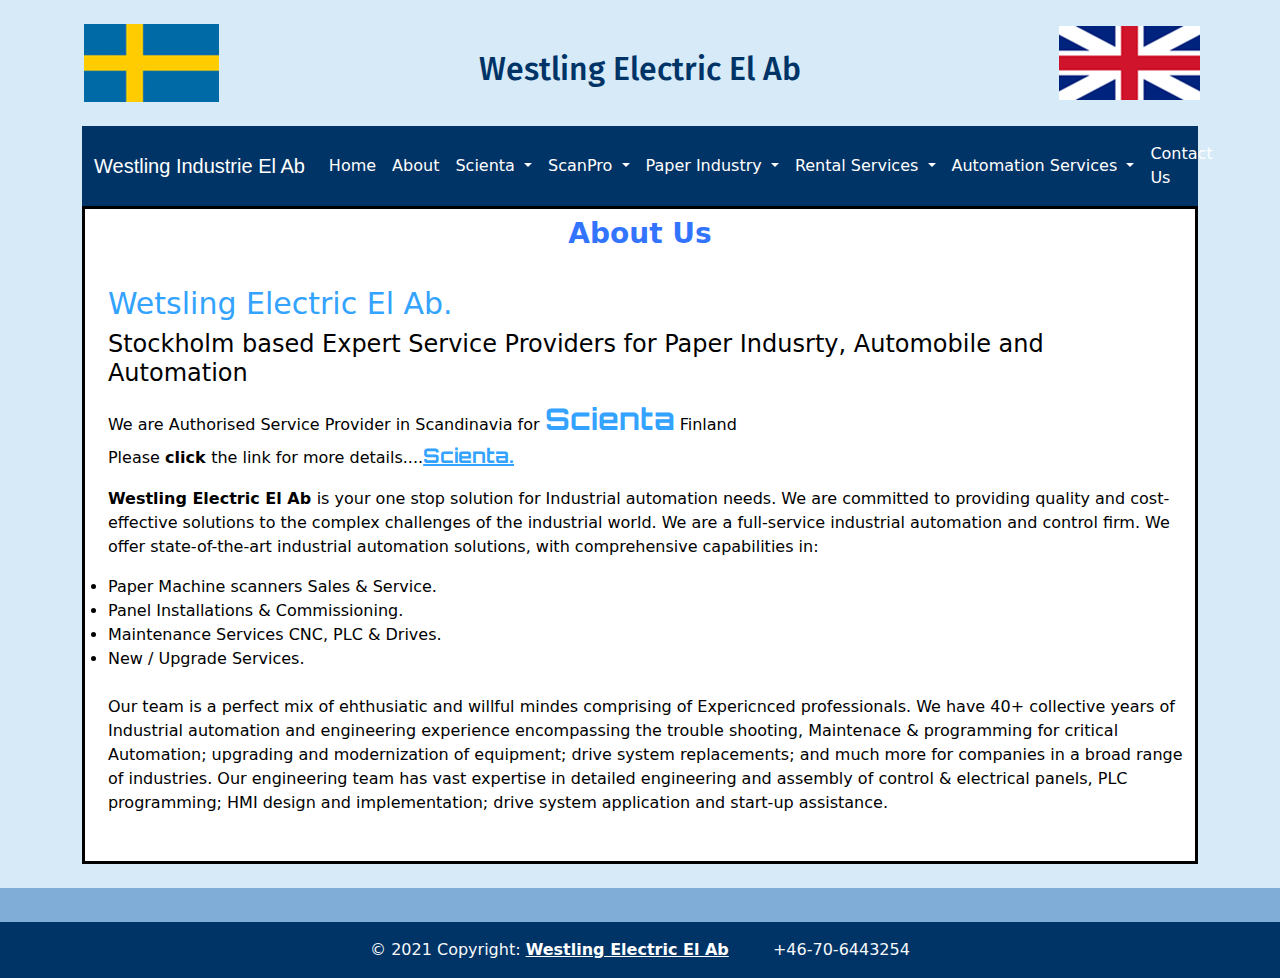
<file: Mikael_Westling_Web4/Aboutus.html>
<!DOCTYPE HTML>
<html lang="en">
<head>
<meta charset="utf-8">
<meta name="viewport" content="width=device-width, initial-scale=1, shrink-to-fit=no">
<meta name="keywords" content="htmlcss bootstrap, multi level menu, submenu, treeview nav menu examples" />
<meta name="description" content="Bootstrap 5 navbar multilevel treeview examples for any type of project, Bootstrap 5" />  

<title> Westling Industrie El Ab</title>
<link href="images/MWLogo4.png" rel="icon">
<link href="https://cdn.jsdelivr.net/npm/bootstrap@5.0.0-beta2/dist/css/bootstrap.min.css" rel="stylesheet" crossorigin="anonymous">
<link rel="preconnect" href="https://fonts.googleapis.com">
<link rel="preconnect" href="https://fonts.gstatic.com" crossorigin>

<script src="https://cdn.jsdelivr.net/npm/bootstrap@5.0.0-beta2/dist/js/bootstrap.bundle.min.js"crossorigin="anonymous"></script>
<link rel="preconnect" href="https://fonts.googleapis.com">
<link rel="preconnect" href="https://fonts.gstatic.com" crossorigin>
<link href="https://fonts.googleapis.com/css2?family=Fira+Sans:wght@600&display=swap" rel="stylesheet">
<link href="https://fonts.googleapis.com/css2?family=Orbitron:wght@500&display=swap" rel="stylesheet">
<link href="AboutusStyle.css" type="text/css" rel="stylesheet">
<link rel="stylesheet" href="https://use.fontawesome.com/releases/v5.7.0/css/all.css" integrity="sha384-lZN37f5QGtY3VHgisS14W3ExzMWZxybE1SJSEsQp9S+oqd12jhcu+A56Ebc1zFSJ" crossorigin="anonymous">
<style type="text/css">
	
/* ============ desktop view ============ */
@media all and (min-width: 992px) {


	.dropdown-menu li{
		position: relative;
	}
	.dropdown-menu .submenu{ 
		display: none;
		position: absolute;
		left:100%; top:-7px;
	}
	.dropdown-menu .submenu-left{ 
		right:100%; left:auto;
	}
	.dropdown-menu > li:hover{ background-color: #f1f1f1 }
	.dropdown-menu > li:hover > .submenu{
		display: block;
	}
}	
/* ============ desktop view .end// ============ */


@media screen and (max-width: 414px ) and (min-width:780px) {

.dropdown-menu .dropdown-menu{
		margin-left:0.7rem; margin-right:0.7rem; margin-bottom: .5rem;
}
.navbar-custom {
    background-color: #000;
}
.section-header{
   display:flex;
   width:100%;
}
.header-section{
		width:100%;
		display:flex;
		
}
#mainHed{
	display:flex;
	justify-content:center;
	align-items: center;
}

#image img{
    width:50%;
	height:auto;
}
#image3 img{
	width:50%;
	height:auto;
}
/* #hdr{
	width: 50%;
	height: auto;
}	*/
}

/* ============ small devices ============ */
@media (max-width:414px) {

.dropdown-menu .dropdown-menu{
		margin-left:0.7rem; margin-right:0.7rem; margin-bottom: .5rem;
}
.navbar-custom {
    background-color: #000;
}
.section-header{
   display:flex;
   width:100%;
}
.header-section{
		width:100%;
		display:flex;
		
}
#mainHed{
	display:flex;
	justify-content:center;
	align-items: center;
}

#image img{
    display:none;
}
#image3 img{
	display:none;
}
/* #hdr{
	width: 50%;
	height: auto;
}	*/
}
/* ============ small devices .end// ============ */

</style>


<script type="text/javascript">
//	window.addEventListener("resize", function() {
//		"use strict"; window.location.reload(); 
//	});


	document.addEventListener("DOMContentLoaded", function(){
        var myIndex = 0;
carousel();

function carousel() {
  var i;
  var x = document.getElementsByClassName("mySlides");
  for (i = 0; i < x.length; i++) {
    x[i].style.display = "none";  
  }
  myIndex++;
  if (myIndex > x.length) {myIndex = 1}    
  x[myIndex-1].style.display = "block";  
  setTimeout(carousel, 5000);    
}

    	/////// Prevent closing from click inside dropdown
		document.querySelectorAll('.dropdown-menu').forEach(function(element){
			element.addEventListener('click', function (e) {
			  e.stopPropagation();
			});
		})



		// make it as accordion for smaller screens
		if (window.innerWidth < 992) {

			// close all inner dropdowns when parent is closed
			document.querySelectorAll('.navbar .dropdown').forEach(function(everydropdown){
				everydropdown.addEventListener('hidden.bs.dropdown', function () {
					// after dropdown is hidden, then find all submenus
					  this.querySelectorAll('.submenu').forEach(function(everysubmenu){
					  	// hide every submenu as well
					  	everysubmenu.style.display = 'none';
					  });
				})
			});
			
			document.querySelectorAll('.dropdown-menu a').forEach(function(element){
				element.addEventListener('click', function (e) {
		
				  	let nextEl = this.nextElementSibling;
				  	if(nextEl && nextEl.classList.contains('submenu')) {	
				  		// prevent opening link if link needs to open dropdown
				  		e.preventDefault();
				  		console.log(nextEl);
				  		if(nextEl.style.display == 'block'){
				  			nextEl.style.display = 'none';
				  		} else {
				  			nextEl.style.display = 'block';
				  		}

				  	}
				});
			})
		}
		// end if innerWidth

	}); 
	// DOMContentLoaded  end
</script>

</head>
<body>

<header id="hdr" class="section-header py-4">
	<div class="row header-section">
		<div id="image" class="col-md-3 "><img id="img1" src="images/Swedenflag1.png"/></div>
		<div id="mainHed" class="col-md-6"><H2>Westling Electric El Ab</H2></div>
		<div id="image3" class="col-md-3"><img src="images/Englandflag1.png"/></div>
	</div>	
</header> <!-- section-header.// -->



<div class="container">

<!-- ============= COMPONENT ============== -->
<nav class="navbar navbar-expand-lg navbar-custom">
 <div class="container-fluid">
 	 <a class="navbar-brand" href="#">Westling Industrie El Ab</a>
  <button class="navbar-toggler" type="button" data-bs-toggle="collapse" data-bs-target="#main_nav"  aria-expanded="false" aria-label="Toggle navigation">
      <span class="navbar-toggler-icon "></span>
    </button>
  <div class="collapse navbar-collapse" id="main_nav">
	

	<ul class="navbar-nav">
		<li class="nav-item active"> <a class="nav-link" href="index.html">Home </a> </li>
		<li class="nav-item"><a class="nav-link" href="#"> About </a></li>
		<li class="nav-item dropdown">
			<a class="nav-link dropdown-toggle" href="#" data-bs-toggle="dropdown">  Scienta  </a>
		    <ul class="dropdown-menu">
			  <li><a class="dropdown-item" href="#"> Service &raquo; </a>
			  	 <ul class="submenu dropdown-menu">
				    <li><a class="dropdown-item" href="Scienta_Emg_Ser.html">Emergency Breakdown Service</a></li>
				    <li><a class="dropdown-item" href="Scienta_Maint_Ser.html">Maintenance base by time</a></li>
				 </ul>
			  </li>
			  <li><a class="dropdown-item" href="Scienta_CaliberationServ.html"> Calibration &raquo; </a>
			  	 <ul class="submenu dropdown-menu">
				    <li><a class="dropdown-item" href="Scienta_Calib_Moisture.html">Moisture & Basis Weight</a></li>
				 </ul>
			  </li>
		    </ul>
		</li>
		<li class="nav-item dropdown">
			<a class="nav-link dropdown-toggle" href="#" data-bs-toggle="dropdown">  ScanPro  </a>
		    <ul class="dropdown-menu">
			  <li><a class="dropdown-item" href="Scan_Pro_Spare_Parts.html"> Spare Parts  </a>
			
			  </li>
			  <li><a class="dropdown-item" href="#"> Used Systems &raquo; </a>
			  	 <ul class="submenu dropdown-menu">
				    <li><a class="dropdown-item" href="Scan_Pro_Used_Systems.html">FM-80</a></li>
				    <li><a class="dropdown-item" href="#">EC-90</a></li>
				 </ul>
			  </li>
		    </ul>
		</li>
		
		<li class="nav-item dropdown">
			<a class="nav-link dropdown-toggle" href="#" data-bs-toggle="dropdown">  Paper Industry  </a>
		    <ul class="dropdown-menu">
				<li><a class="dropdown-item" href="#"> 3D-Online Basis weight Measuring </a></li>
				<li><a class="dropdown-item" href="#"> 3D-Online Measuring Moisture </a></li>
				<li><a class="dropdown-item" href="#"> Measuring Water content or Felts	</a></li>
				<li><a class="dropdown-item" href="#"> Kontroll av avvattning, våtsektion, press samt torksektion </a></li>
				<li><a class="dropdown-item" href="#"> Kontroll av avvattning, våtsektion, press samt torksektion </a></li>
				 </ul>
			  </li>
			  <li class="nav-item dropdown">
				<a class="nav-link dropdown-toggle" href="#" data-bs-toggle="dropdown">  Rental Services  </a>
				<ul class="dropdown-menu">
				  <li><a class="dropdown-item" href="#"> Basis Weigh Meter &raquo; </a>
					   <ul class="submenu dropdown-menu">
						<li><a class="dropdown-item" href="#">Portable Machine Systems </a></li>
						<li><a class="dropdown-item" href="#">Machine mounted Systems </a></li>
					</ul>
				  </li>
				  <li><a class="dropdown-item" href="#"> Moisture Meters </a></li>
				  <li><a class="dropdown-item" href="#"> PLC & HMI Programmed</a></li>
				  <li><a class="dropdown-item" href="#"> Drain Pumps with Alarms </a></li>
				  <li><a class="dropdown-item" href="#"> Thermal IR Camara </a></li>
				</ul>
			</li>
			<li class="nav-item dropdown">
				<a class="nav-link dropdown-toggle" href="#" data-bs-toggle="dropdown">  Automation Services  </a>
				<ul class="dropdown-menu">
					<li><a class="dropdown-item" href="#"> CNC Services </a></li>
					<li><a class="dropdown-item" href="#"> PLC Services </a></li>
					<li><a class="dropdown-item" href="#"> Drives Services & HMI Services	</a></li>
					 </ul>
				  </li>
				</ul>
			</li>
		    </ul>
		</li>
		<ul class="navbar-nav ms-auto">
			<li class="nav-item"><a class="nav-link" href="#"> Contact Us </a></li>
		</ul>
  </div> <!-- navbar-collapse.// -->
 </div> <!-- container-fluid.// -->
</nav>

<!-- ============= COMPONENT END// ============== -->

<section id="gg" class="section-content py-2">
	<H3 class="ourserHed">About Us</h3>
	<div class="row">
		<!--<div id="Sidehead_index" class="col-md-6">
			<img src="images/Services5.png" alt="#">
		</div>-->
		<div class="col-md-12" style="padding-left: 3%; padding-right:2%; padding-top:2%; padding-bottom:2%;">
		<h4 id="header1">Wetsling Electric El Ab. </h4>
		<h4 id="header2">Stockholm based Expert Service Providers for Paper Indusrty, Automobile and Automation   </h4>
        <p id="ggk1">We are Authorised Service Provider in Scandinavia for <strong id="ggk3">Scienta</strong> Finland <br> Please <b> click </b> the link for more details....<a href="https://scienta.fi/scanners/" target="_blank" id="ggk4">Scienta. </a></p>
		
		<div class="w3-content w3-section" style="max-width: fit-content;">					  
		<p>
			<strong> Westling Electric El Ab </strong> is your one stop solution for Industrial automation needs. 
			We are committed to providing quality and cost-effective solutions to the complex challenges of the industrial world. 
			We are a full-service industrial automation and control firm. We offer state-of-the-art industrial automation solutions, with comprehensive capabilities in:

			<li>Paper Machine scanners Sales & Service.</li>
			<li>Panel Installations & Commissioning.</li>
			<li>Maintenance Services CNC, PLC & Drives.</li>
			<li>New / Upgrade Services.</li>
			<br>
			Our team is a perfect mix of ehthusiatic and willful mindes comprising of Expericnced professionals. We have 40+ collective years of Industrial automation and engineering experience 
			encompassing the trouble shooting, Maintenace & programming for critical Automation; 
			upgrading and modernization of equipment; 
			drive system replacements; and much more for companies in a broad range of industries. 
			Our engineering team has vast expertise in detailed engineering and assembly of control & electrical panels, PLC programming; HMI design and implementation; 
			drive system application and start-up assistance.
		</p>
		</div>
		</div>
		
	</div>
		

</section>

</div><!-- container //  -->
<footer class="text-center text-white mt-4 border-top-1 " style="background-color: #80add7;">
	<!-- Grid container -->
	<div class="container pt-1">
	  <!-- Section: Social media -->
	  <section class="mb-1">
		<!-- Facebook -->
		<a
		  class="btn btn-link btn-floating btn-lg text-light m-1"
		  href="#!"
		  role="button"
		  data-mdb-ripple-color="dark"
		  ><i class="fab fa-facebook-f"></i
		></a>
  
		<!-- Twitter -->
		<a
		  class="btn btn-link btn-floating btn-lg text-light m-1"
		  href="#!"
		  role="button"
		  data-mdb-ripple-color="dark"
		  ><i class="fab fa-twitter"></i
		></a>
  
		<!-- Google -->
		<a
		  class="btn btn-link btn-floating btn-lg text-light m-1"
		  href="#!"
		  role="button"
		  data-mdb-ripple-color="dark"
		  ><i class="fab fa-google"></i>
		</a>
  
		<!-- Instagram -->
		<a
		  class="btn btn-link btn-floating btn-lg text-light m-1"
		  href="#!"
		  role="button"
		  data-mdb-ripple-color="dark"
		  ><i class="fab fa-instagram"></i
		></a>
	  </section>
	  <!-- Section: Social media -->
	</div>
	<!-- Grid container -->
  
	<!-- Copyright -->
	<div class="text-center text-light p-3" style="background-color:#003366 ;">
	  © 2021 Copyright:
	  <a class="foot" href="#">Westling Electric El Ab</a> 	
	  <a class="btn btn-link btn-floating btn-lg text-light m-0"
	  href="#!"
	  role="button"
	  data-mdb-ripple-color="dark">
	  <i class="fa fa-phone fa-flip-horizontal" style="font-size:24px"></i>
	  </a><a class="fw-bold" href="#"><a> +46-70-6443254</a>
	</div>
	<!-- Copyright -->
  </footer>

  
</body>
</html>
</file>
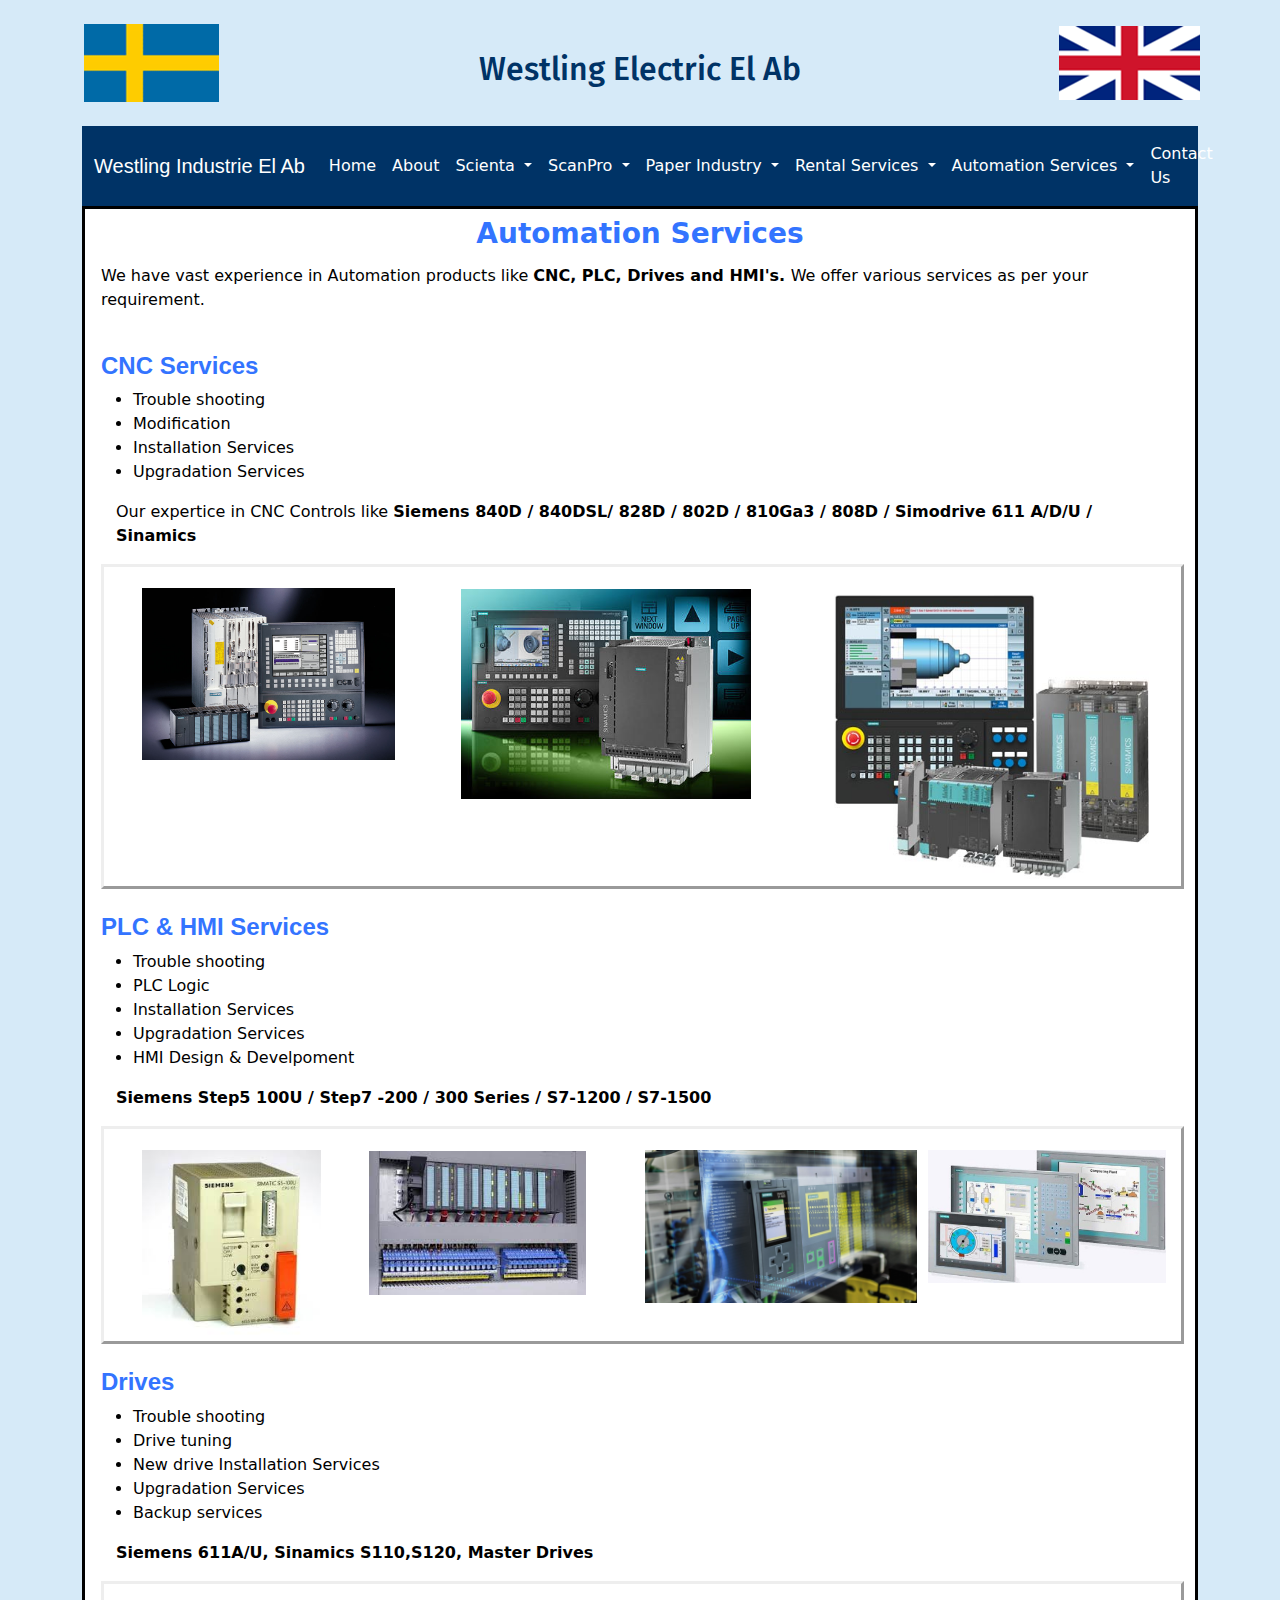
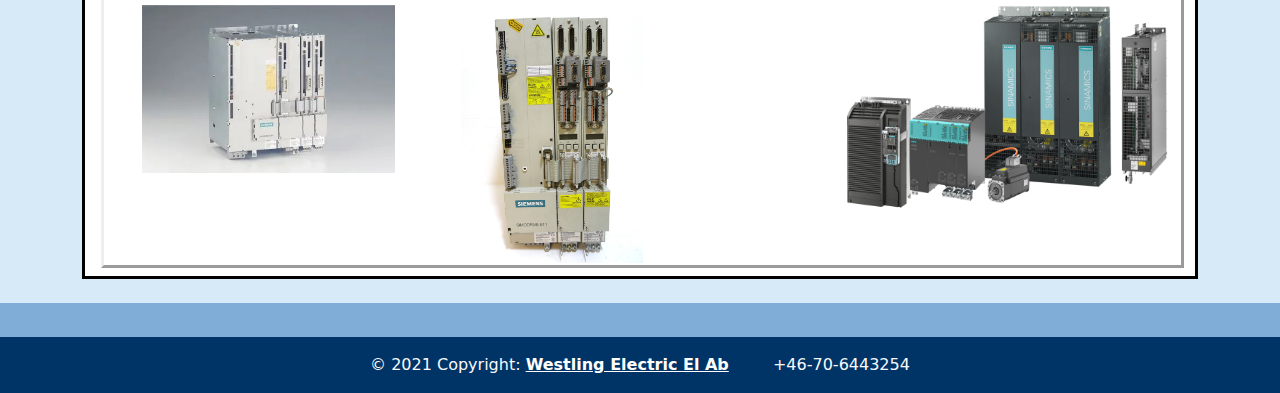
<file: Mikael_Westling_Web4/Automation_Services.html>
<!DOCTYPE HTML>
<html lang="en">
<head>
<meta charset="utf-8">
<meta name="viewport" content="width=device-width, initial-scale=1, shrink-to-fit=no">
<meta name="keywords" content="htmlcss bootstrap, multi level menu, submenu, treeview nav menu examples" />
<meta name="description" content="Bootstrap 5 navbar multilevel treeview examples for any type of project, Bootstrap 5" />  

<title> Westling Industrie El Ab</title>
<link href="images/MWLogo4.png" rel="icon">
<link href="https://cdn.jsdelivr.net/npm/bootstrap@5.0.0-beta2/dist/css/bootstrap.min.css" rel="stylesheet" crossorigin="anonymous">

<script src="https://cdn.jsdelivr.net/npm/bootstrap@5.0.0-beta2/dist/js/bootstrap.bundle.min.js"crossorigin="anonymous"></script>
<link rel="preconnect" href="https://fonts.googleapis.com">
<link rel="preconnect" href="https://fonts.gstatic.com" crossorigin>
<link href="https://fonts.googleapis.com/css2?family=Fira+Sans:wght@600&display=swap" rel="stylesheet">
<link href="AutomationServices_Style.css" type="text/css" rel="stylesheet">
<link rel="stylesheet" href="https://use.fontawesome.com/releases/v5.7.0/css/all.css" integrity="sha384-lZN37f5QGtY3VHgisS14W3ExzMWZxybE1SJSEsQp9S+oqd12jhcu+A56Ebc1zFSJ" crossorigin="anonymous">
<style type="text/css">
	
/* ============ desktop view ============ */
@media all and (min-width: 992px) {


	.dropdown-menu li{
		position: relative;
	}
	.dropdown-menu .submenu{ 
		display: none;
		position: absolute;
		left:100%; top:-7px;
	}
	.dropdown-menu .submenu-left{ 
		right:100%; left:auto;
	}
	.dropdown-menu > li:hover{ background-color: #f1f1f1 }
	.dropdown-menu > li:hover > .submenu{
		display: block;
	}
}	
/* ============ desktop view .end// ============ */


@media screen and (max-width: 414px ) and (min-width:780px) {

.dropdown-menu .dropdown-menu{
		margin-left:0.7rem; margin-right:0.7rem; margin-bottom: .5rem;
}
.navbar-custom {
    background-color: #000;
}
.section-header{
   display:flex;
   width:100%;
}
.header-section{
		width:100%;
		display:flex;
		
}
#mainHed{
	display:flex;
	justify-content:center;
	align-items: center;
}

#image img{
    width:50%;
	height:auto;
}
#image3 img{
	width:50%;
	height:auto;
}
/* #hdr{
	width: 50%;
	height: auto;
}	*/
}

/* ============ small devices ============ */
@media (max-width:414px) {

.dropdown-menu .dropdown-menu{
		margin-left:0.7rem; margin-right:0.7rem; margin-bottom: .5rem;
}
.navbar-custom {
    background-color: #000;
}
.section-header{
   display:flex;
   width:100%;
}
.header-section{
		width:100%;
		display:flex;
		
}
#mainHed{
	display:flex;
	justify-content:center;
	align-items: center;
}

#image img{
    display:none;
}
#image3 img{
	display:none;
}
/* #hdr{
	width: 50%;
	height: auto;
}	*/
}
/* ============ small devices .end// ============ */

</style>


<script type="text/javascript">
//	window.addEventListener("resize", function() {
//		"use strict"; window.location.reload(); 
//	});


	document.addEventListener("DOMContentLoaded", function(){
        var myIndex = 0;
carousel();

function carousel() {
  var i;
  var x = document.getElementsByClassName("mySlides");
  for (i = 0; i < x.length; i++) {
    x[i].style.display = "none";  
  }
  myIndex++;
  if (myIndex > x.length) {myIndex = 1}    
  x[myIndex-1].style.display = "block";  
  setTimeout(carousel, 5000);    
}

    	/////// Prevent closing from click inside dropdown
		document.querySelectorAll('.dropdown-menu').forEach(function(element){
			element.addEventListener('click', function (e) {
			  e.stopPropagation();
			});
		})



		// make it as accordion for smaller screens
		if (window.innerWidth < 992) {

			// close all inner dropdowns when parent is closed
			document.querySelectorAll('.navbar .dropdown').forEach(function(everydropdown){
				everydropdown.addEventListener('hidden.bs.dropdown', function () {
					// after dropdown is hidden, then find all submenus
					  this.querySelectorAll('.submenu').forEach(function(everysubmenu){
					  	// hide every submenu as well
					  	everysubmenu.style.display = 'none';
					  });
				})
			});
			
			document.querySelectorAll('.dropdown-menu a').forEach(function(element){
				element.addEventListener('click', function (e) {
		
				  	let nextEl = this.nextElementSibling;
				  	if(nextEl && nextEl.classList.contains('submenu')) {	
				  		// prevent opening link if link needs to open dropdown
				  		e.preventDefault();
				  		console.log(nextEl);
				  		if(nextEl.style.display == 'block'){
				  			nextEl.style.display = 'none';
				  		} else {
				  			nextEl.style.display = 'block';
				  		}

				  	}
				});
			})
		}
		// end if innerWidth

	}); 
	// DOMContentLoaded  end
</script>

</head>
<body>

<header id="hdr" class="section-header py-4">
	<div class="row header-section">
		<div id="image" class="col-md-3 "><img id="img1" src="images/Swedenflag1.png"/></div>
		<div id="mainHed" class="col-md-6"><H2>Westling Electric El Ab</H2></div>
		<div id="image3" class="col-md-3"><img src="images/Englandflag1.png"/></div>
	</div>	
</header> <!-- section-header.// -->



<div class="container">

<!-- ============= COMPONENT ============== -->
<nav class="navbar navbar-expand-lg navbar-custom">
 <div class="container-fluid">
 	 <a class="navbar-brand" href="#">Westling Industrie El Ab</a>
  <button class="navbar-toggler" type="button" data-bs-toggle="collapse" data-bs-target="#main_nav"  aria-expanded="false" aria-label="Toggle navigation">
      <span class="navbar-toggler-icon "></span>
    </button>
  <div class="collapse navbar-collapse" id="main_nav">
	

	<ul class="navbar-nav">
		<li class="nav-item active"> <a class="nav-link" href="index.html">Home </a> </li>
		<li class="nav-item"><a class="nav-link" href="Aboutus.html"> About </a></li>
		<li class="nav-item dropdown">
			<a class="nav-link dropdown-toggle" href="#" data-bs-toggle="dropdown">  Scienta  </a>
		    <ul class="dropdown-menu">
			  <li><a class="dropdown-item" href="#"> Service &raquo; </a>
			  	 <ul class="submenu dropdown-menu">
				    <li><a class="dropdown-item" href="Scienta_Emg_Ser.html">Emergency Breakdown Service</a></li>
				    <li><a class="dropdown-item" href="Scienta_Maint_Ser.html">Maintenance base by time</a></li>
				 </ul>
			  </li>
			  <li><a class="dropdown-item" href="Scienta_CaliberationServ.html"> Calibration &raquo; </a>
			  	 <ul class="submenu dropdown-menu">
				    <li><a class="dropdown-item" href="Scienta_Calib_Moisture.html">Moisture & Basis Weight</a></li>
				 </ul>
			  </li>
		    </ul>
		</li>
		<li class="nav-item dropdown">
			<a class="nav-link dropdown-toggle" href="#" data-bs-toggle="dropdown">  ScanPro  </a>
		    <ul class="dropdown-menu">
			  <li><a class="dropdown-item" href="Scan_Pro_Spare_Parts.html"> Spare Parts  </a>
			
			  </li>
			  <li><a class="dropdown-item" href="#"> Used Systems &raquo; </a>
			  	 <ul class="submenu dropdown-menu">
				    <li><a class="dropdown-item" href="Scan_Pro_Used_Systems.html">FM-80</a></li>
				    <li><a class="dropdown-item" href="#">EC-90</a></li>
				 </ul>
			  </li>
		    </ul>
		</li>
		
		<li class="nav-item dropdown">
			<a class="nav-link dropdown-toggle" href="#" data-bs-toggle="dropdown">  Paper Industry  </a>
		    <ul class="dropdown-menu">
				<li><a class="dropdown-item" href="#"> 3D-Online Basis weight Measuring </a></li>
				<li><a class="dropdown-item" href="#"> 3D-Online Measuring Moisture </a></li>
				<li><a class="dropdown-item" href="#"> Measuring Water content or Felts	</a></li>
				<li><a class="dropdown-item" href="#"> Kontroll av avvattning, våtsektion, press samt torksektion </a></li>
				<li><a class="dropdown-item" href="#"> Kontroll av avvattning, våtsektion, press samt torksektion </a></li>
				 </ul>
			  </li>
			  <li class="nav-item dropdown">
				<a class="nav-link dropdown-toggle" href="#" data-bs-toggle="dropdown">  Rental Services  </a>
				<ul class="dropdown-menu">
				  <li><a class="dropdown-item" href="#"> Basis Weigh Meter &raquo; </a>
					   <ul class="submenu dropdown-menu">
						<li><a class="dropdown-item" href="#">Portable Machine Systems </a></li>
						<li><a class="dropdown-item" href="#">Machine mounted Systems </a></li>
					</ul>
				  </li>
				  <li><a class="dropdown-item" href="#"> Moisture Meters </a></li>
				  <li><a class="dropdown-item" href="#"> PLC & HMI Programmed</a></li>
				  <li><a class="dropdown-item" href="#"> Drain Pumps with Alarms </a></li>
				  <li><a class="dropdown-item" href="#"> Thermal IR Camara </a></li>
				</ul>
			</li>
			<li class="nav-item dropdown">
				<a class="nav-link dropdown-toggle" href="#" data-bs-toggle="dropdown">  Automation Services  </a>
				<ul class="dropdown-menu">
					<li><a class="dropdown-item" href="#"> CNC Services / PLC Services / Drives Services & HMI Services </a></li>
					 </ul>
				  </li>
				</ul>
			</li>
		    </ul>
		</li>
		<ul class="navbar-nav ms-auto">
			<li class="nav-item"><a class="nav-link" href="#"> Contact Us </a></li>
		</ul>
  </div> <!-- navbar-collapse.// -->
 </div> <!-- container-fluid.// -->
</nav>

<!-- ============= COMPONENT END// ============== -->

<section id="gg" class="section-content py-2">
	<H3 class="ourserHed">Automation Services</h3>
	<div class="row">
		<div id="Sidehead_index" class="col-md-6">
			
		</div>
		<div >
		<p class="head2">
			We have vast experience in Automation products like <b id="mymain"> CNC, PLC, Drives and HMI's. </b> We offer various services as per your requirement.
		</p>
		<br>
		<div class="head1">
			<h4 id="myMain1">CNC Services</h4>
			<ul>
				<li>Trouble shooting</li>
				<li>Modification</li>
				<li>Installation Services</li>
				<li>Upgradation Services</li>
			</ul>
			<p class="head1">Our expertice in CNC Controls like <b> Siemens 840D / 840DSL/ 828D / 802D / 810Ga3 / 808D / Simodrive 611 A/D/U / Sinamics</b> </p>
		<div class="col-md-12" id=picbod>
			
			<div class="row">
				<div class="column" id="pic1">
				  <img src="images/840DPL.jpg" alt="840dsl" style="width:80%">
				</div>
				<div class="column" id="pic2">
				  <img src="images/siemens-828d-2.jpg" alt="" style="width:80%">
				</div>
				<div class="column" id="pic3">
				  <img src="images/sinumerik840Dsl - Copy.jpeg" alt="" style="width:90%">
				</div>
			  </div>		
		</div>		
		</div>
		<br>
		<div class="head1">
			<h4 id="myMain1">PLC & HMI Services </h4>
			<ul>
				<li>Trouble shooting</li>
				<li>PLC Logic</li>
				<li>Installation Services</li>
				<li>Upgradation Services</li>
				<li>HMI Design & Develpoment</li>
			</ul>
			<p class="head1"><b> Siemens Step5 100U / Step7 -200 / 300 Series / S7-1200 / S7-1500 </b> </p>
		<div class="col-md-12" id=picbod>
			
			<div class="row">
				<div class="column" id="pic1">
				  <img src="images/Step5-100U.jfif" alt="840dsl" style="width:80%">
				</div>
				<div class="column" id="pic2">
				  <img src="images/S7-CPU.jfif" alt="" style="width:80%">
				</div>
				<div class="column" id="pic3">
				  <img src="images/simatic-safety-integrated.jpg" alt="" style="width:100%">
				</div>
				<div class="column" id="pic4">
					<img src="images/Siemens-HMI-Line.png" alt="" style="width:90%">
				  </div>
			  </div>		
		</div>		
		</div>
		<br>
		<div class="head1">
			<h4 id="myMain1">Drives </h4>
			<ul>
				<li>Trouble shooting</li>
				<li>Drive tuning</li>
				<li>New drive Installation Services</li>
				<li>Upgradation Services</li>
				<li>Backup services</li>
			</ul>
			<p class="head1"><b> Siemens 611A/U, Sinamics S110,S120, Master Drives </b> </p>
		<div class="col-md-12" id=picbod>
			
			<div class="row">
				<div class="column" id="pic1">
				  <img src="images/siemens_simodrive611.jpg" alt="840dsl" style="width:80%">
				</div>
				<div class="column" id="pic2">
				  <img src="images/611U_Drives.jpg" alt="" style="width:50%">
				</div>
				<div class="column" id="pic3">
				  <img src="images/sinamics-s120.png" alt="" style="width:100%">
				</div>
			  </div>		
		</div>		
		</div>

	
		</div>
		
	</div>
		

</section>

</div><!-- container //  -->
<footer class="text-center text-white mt-4 border-top-1 " style="background-color: #80add7;">
	<!-- Grid container -->
	<div class="container pt-1">
	  <!-- Section: Social media -->
	  <section class="mb-1">
		<!-- Facebook -->
		<a
		  class="btn btn-link btn-floating btn-lg text-light m-1"
		  href="#!"
		  role="button"
		  data-mdb-ripple-color="dark"
		  ><i class="fab fa-facebook-f"></i
		></a>
  
		<!-- Twitter -->
		<a
		  class="btn btn-link btn-floating btn-lg text-light m-1"
		  href="#!"
		  role="button"
		  data-mdb-ripple-color="dark"
		  ><i class="fab fa-twitter"></i
		></a>
  
		<!-- Google -->
		<a
		  class="btn btn-link btn-floating btn-lg text-light m-1"
		  href="#!"
		  role="button"
		  data-mdb-ripple-color="dark"
		  ><i class="fab fa-google"></i>
		</a>
  
		<!-- Instagram -->
		<a
		  class="btn btn-link btn-floating btn-lg text-light m-1"
		  href="#!"
		  role="button"
		  data-mdb-ripple-color="dark"
		  ><i class="fab fa-instagram"></i
		></a>
	  </section>
	  <!-- Section: Social media -->
	</div>
	<!-- Grid container -->
  
	<!-- Copyright -->
	<div class="text-center text-light p-3" style="background-color:#003366 ;">
	  © 2021 Copyright:
	  <a class="foot" href="#">Westling Electric El Ab</a> 	
	  <a class="btn btn-link btn-floating btn-lg text-light m-0"
	  href="#!"
	  role="button"
	  data-mdb-ripple-color="dark">
	  <i class="fa fa-phone fa-flip-horizontal" style="font-size:24px"></i>
	  </a><a class="fw-bold" href="#"><a> +46-70-6443254</a>
	</div>
	<!-- Copyright -->
  </footer>

  
</body>
</html>
</file>
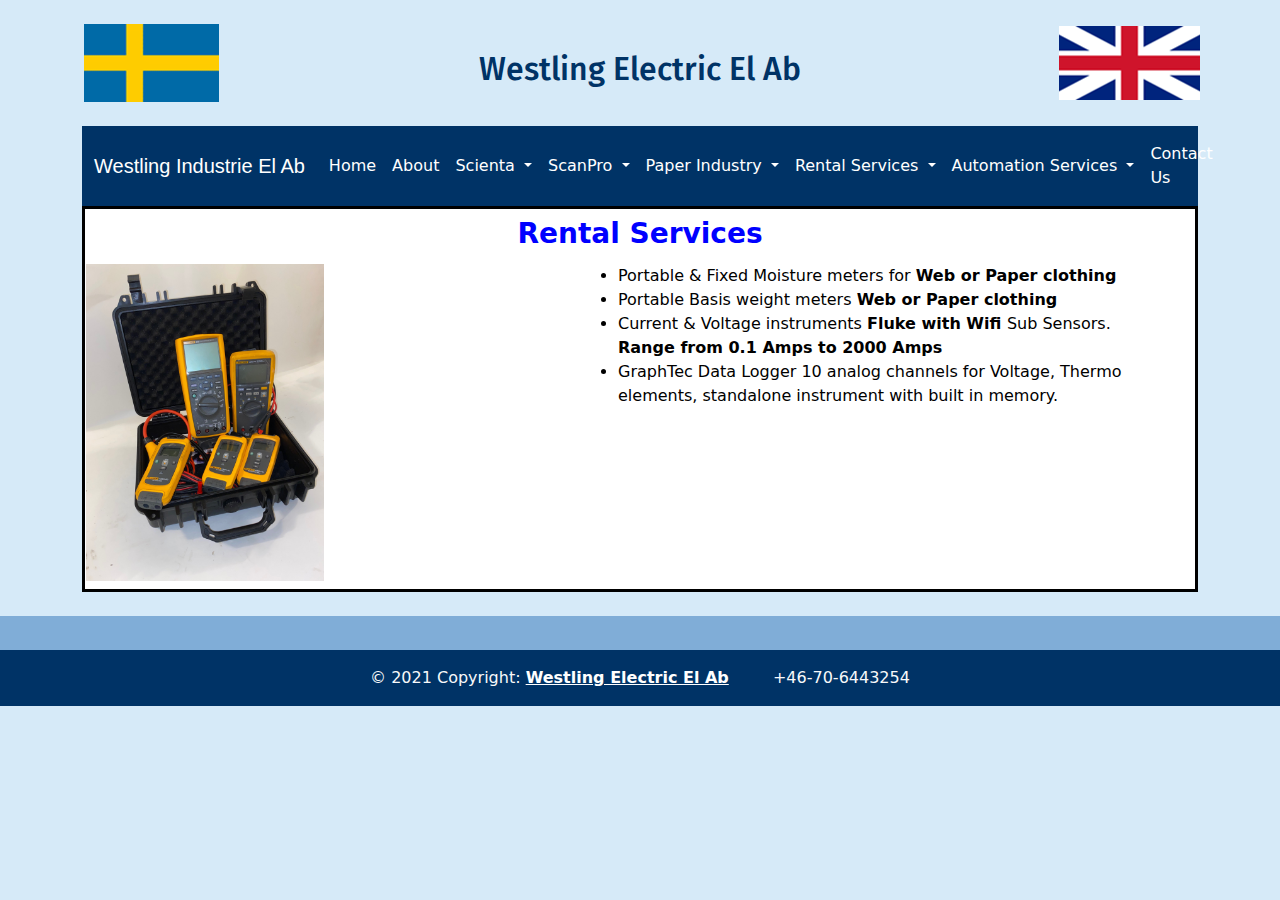
<file: Mikael_Westling_Web4/RentalServices.html>
<!DOCTYPE HTML>
<html lang="en">
<head>
<meta charset="utf-8">
<meta name="viewport" content="width=device-width, initial-scale=1, shrink-to-fit=no">
<meta name="keywords" content="htmlcss bootstrap, multi level menu, submenu, treeview nav menu examples" />
<meta name="description" content="Bootstrap 5 navbar multilevel treeview examples for any type of project, Bootstrap 5" />  

<title> Westling Industrie El Ab</title>
<link href="images/MWLogo4.png" rel="icon">
<link href="https://cdn.jsdelivr.net/npm/bootstrap@5.0.0-beta2/dist/css/bootstrap.min.css" rel="stylesheet" crossorigin="anonymous">

<script src="https://cdn.jsdelivr.net/npm/bootstrap@5.0.0-beta2/dist/js/bootstrap.bundle.min.js"crossorigin="anonymous"></script>
<link rel="preconnect" href="https://fonts.googleapis.com">
<link rel="preconnect" href="https://fonts.gstatic.com" crossorigin>
<link href="https://fonts.googleapis.com/css2?family=Fira+Sans:wght@600&display=swap" rel="stylesheet">
<link href="rentalservicesstyle.css" type="text/css" rel="stylesheet">
<link rel="stylesheet" href="https://use.fontawesome.com/releases/v5.7.0/css/all.css" integrity="sha384-lZN37f5QGtY3VHgisS14W3ExzMWZxybE1SJSEsQp9S+oqd12jhcu+A56Ebc1zFSJ" crossorigin="anonymous">
<style type="text/css">
	
/* ============ desktop view ============ */
@media all and (min-width: 992px) {


	.dropdown-menu li{
		position: relative;
	}
	.dropdown-menu .submenu{ 
		display: none;
		position: absolute;
		left:100%; top:-7px;
	}
	.dropdown-menu .submenu-left{ 
		right:100%; left:auto;
	}
	.dropdown-menu > li:hover{ background-color: #f1f1f1 }
	.dropdown-menu > li:hover > .submenu{
		display: block;
	}
}	
/* ============ desktop view .end// ============ */


@media screen and (max-width: 414px ) and (min-width:780px) {

.dropdown-menu .dropdown-menu{
		margin-left:0.7rem; margin-right:0.7rem; margin-bottom: .5rem;
}
.navbar-custom {
    background-color: #000;
}
.section-header{
   display:flex;
   width:100%;
}
.header-section{
		width:100%;
		display:flex;
		
}
#mainHed{
	display:flex;
	justify-content:center;
	align-items: center;
}

#image img{
    width:50%;
	height:auto;
}
#image3 img{
	width:50%;
	height:auto;
}
/* #hdr{
	width: 50%;
	height: auto;
}	*/
}

/* ============ small devices ============ */
@media (max-width:414px) {

.dropdown-menu .dropdown-menu{
		margin-left:0.7rem; margin-right:0.7rem; margin-bottom: .5rem;
}
.navbar-custom {
    background-color: #000;
}
.section-header{
   display:flex;
   width:100%;
}
.header-section{
		width:100%;
		display:flex;
		
}
#mainHed{
	display:flex;
	justify-content:center;
	align-items: center;
}

#image img{
    display:none;
}
#image3 img{
	display:none;
}
/* #hdr{
	width: 50%;
	height: auto;
}	*/
}
/* ============ small devices .end// ============ */

</style>


<script type="text/javascript">
//	window.addEventListener("resize", function() {
//		"use strict"; window.location.reload(); 
//	});


	document.addEventListener("DOMContentLoaded", function(){
        var myIndex = 0;
carousel();

function carousel() {
  var i;
  var x = document.getElementsByClassName("mySlides");
  for (i = 0; i < x.length; i++) {
    x[i].style.display = "none";  
  }
  myIndex++;
  if (myIndex > x.length) {myIndex = 1}    
  x[myIndex-1].style.display = "block";  
  setTimeout(carousel, 5000);    
}

    	/////// Prevent closing from click inside dropdown
		document.querySelectorAll('.dropdown-menu').forEach(function(element){
			element.addEventListener('click', function (e) {
			  e.stopPropagation();
			});
		})



		// make it as accordion for smaller screens
		if (window.innerWidth < 992) {

			// close all inner dropdowns when parent is closed
			document.querySelectorAll('.navbar .dropdown').forEach(function(everydropdown){
				everydropdown.addEventListener('hidden.bs.dropdown', function () {
					// after dropdown is hidden, then find all submenus
					  this.querySelectorAll('.submenu').forEach(function(everysubmenu){
					  	// hide every submenu as well
					  	everysubmenu.style.display = 'none';
					  });
				})
			});
			
			document.querySelectorAll('.dropdown-menu a').forEach(function(element){
				element.addEventListener('click', function (e) {
		
				  	let nextEl = this.nextElementSibling;
				  	if(nextEl && nextEl.classList.contains('submenu')) {	
				  		// prevent opening link if link needs to open dropdown
				  		e.preventDefault();
				  		console.log(nextEl);
				  		if(nextEl.style.display == 'block'){
				  			nextEl.style.display = 'none';
				  		} else {
				  			nextEl.style.display = 'block';
				  		}

				  	}
				});
			})
		}
		// end if innerWidth

	}); 
	// DOMContentLoaded  end
</script>

</head>
<body>

<header id="hdr" class="section-header py-4">
	<div class="row header-section">
		<div id="image" class="col-md-3 "><img id="img1" src="images/Swedenflag1.png"/></div>
		<div id="mainHed" class="col-md-6"><H2>Westling Electric El Ab</H2></div>
		<div id="image3" class="col-md-3"><img src="images/Englandflag1.png"/></div>
	</div>	
</header> <!-- section-header.// -->



<div class="container">

<!-- ============= COMPONENT ============== -->
<nav class="navbar navbar-expand-lg navbar-custom">
 <div class="container-fluid">
 	 <a class="navbar-brand" href="#">Westling Industrie El Ab</a>
  <button class="navbar-toggler" type="button" data-bs-toggle="collapse" data-bs-target="#main_nav"  aria-expanded="false" aria-label="Toggle navigation">
      <span class="navbar-toggler-icon "></span>
    </button>
  <div class="collapse navbar-collapse" id="main_nav">
	

	<ul class="navbar-nav">
		<li class="nav-item active"> <a class="nav-link" href="index.html">Home </a> </li>
		<li class="nav-item"><a class="nav-link" href="Aboutus.html"> About </a></li>
		<li class="nav-item dropdown">
			<a class="nav-link dropdown-toggle" href="#" data-bs-toggle="dropdown">  Scienta  </a>
		    <ul class="dropdown-menu">
			  <li><a class="dropdown-item" href="#"> Service &raquo; </a>
			  	 <ul class="submenu dropdown-menu">
				    <li><a class="dropdown-item" href="Scienta_Emg_Ser.html">Emergency Breakdown Service</a></li>
				    <li><a class="dropdown-item" href="Scienta_Maint_Ser.html">Maintenance base by time</a></li>
				 </ul>
			  </li>
			  <li><a class="dropdown-item" href="Scienta_CaliberationServ.html"> Calibration &raquo; </a>
			  	 <ul class="submenu dropdown-menu">
				    <li><a class="dropdown-item" href="Scienta_Calib_Moisture.html">Moisture & Basis Weight</a></li>
				 </ul>
			  </li>
		    </ul>
		</li>
		<li class="nav-item dropdown">
			<a class="nav-link dropdown-toggle" href="#" data-bs-toggle="dropdown">  ScanPro  </a>
		    <ul class="dropdown-menu">
			  <li><a class="dropdown-item" href="Scan_Pro_Spare_Parts.html"> Spare Parts  </a>
			
			  </li>
			  <li><a class="dropdown-item" href="#"> Used Systems &raquo; </a>
			  	 <ul class="submenu dropdown-menu">
				    <li><a class="dropdown-item" href="Scan_Pro_Used_Systems.html">FM-80</a></li>
				    <li><a class="dropdown-item" href="#">EC-90</a></li>
				 </ul>
			  </li>
		    </ul>
		</li>
		
		<li class="nav-item dropdown">
			<a class="nav-link dropdown-toggle" href="#" data-bs-toggle="dropdown">  Paper Industry  </a>
		    <ul class="dropdown-menu">
				<li><a class="dropdown-item" href="#"> 3D-Online Basis weight Measuring </a></li>
				<li><a class="dropdown-item" href="#"> 3D-Online Measuring Moisture </a></li>
				<li><a class="dropdown-item" href="#"> Measuring Water content or Felts	</a></li>
				<li><a class="dropdown-item" href="#"> Kontroll av avvattning, våtsektion, press samt torksektion </a></li>
				<li><a class="dropdown-item" href="#"> Kontroll av avvattning, våtsektion, press samt torksektion </a></li>
				 </ul>
			  </li>
			  <li class="nav-item dropdown">
				<a class="nav-link dropdown-toggle" href="#" data-bs-toggle="dropdown">  Rental Services  </a>
				<ul class="dropdown-menu">
				  <li><a class="dropdown-item" href="#"> Basis Weigh Meter &raquo; </a>
					   <ul class="submenu dropdown-menu">
						<li><a class="dropdown-item" href="#">Portable Machine Systems </a></li>
						<li><a class="dropdown-item" href="#">Machine mounted Systems </a></li>
					</ul>
				  </li>
				  <li><a class="dropdown-item" href="#"> Moisture Meters </a></li>
				  <li><a class="dropdown-item" href="#"> PLC & HMI Programmed</a></li>
				  <li><a class="dropdown-item" href="#"> Drain Pumps with Alarms </a></li>
				  <li><a class="dropdown-item" href="#"> Thermal IR Camara </a></li>
				</ul>
			</li>
			<li class="nav-item dropdown">
				<a class="nav-link dropdown-toggle" href="#" data-bs-toggle="dropdown">  Automation Services  </a>
				<ul class="dropdown-menu">
					<li><a class="dropdown-item" href="Automation_Services.html"> CNC Services / PLC Services / Drives Services & HMI Services </a></li>
					 </ul>
				  </li>
				</ul>
			</li>
		    </ul>
		</li>
		<ul class="navbar-nav ms-auto">
			<li class="nav-item"><a class="nav-link" href="#"> Contact Us </a></li>
		</ul>
  </div> <!-- navbar-collapse.// -->
 </div> <!-- container-fluid.// -->
</nav>

<!-- ============= COMPONENT END// ============== -->

<section id="gg" class="section-content py-2">
	<H3 class="ourserHed">Rental Services</h3>
	<div class="row">
		<div class="w3-content w3-section" style="max-width:500px">					  
			<img class="mySlides w3-animate-fading" src="images/IMG_0457.jpg" style="width:50%">
			<img class="mySlides w3-animate-fading" src="images/IMG_0461.jpg" style="width:80%">
			<img class="mySlides w3-animate-fading" src="images/IMG_0471.jpg" style="width:50%">


		</div>
		<div class="col-md-6">
		<ul>
			<li>Portable & Fixed Moisture meters for <b>Web or Paper clothing </b></li>
			<li>Portable Basis weight meters <b>Web or Paper clothing </b></li>
			<li>Current & Voltage instruments <b>Fluke with Wifi </b>Sub Sensors. <b> Range from 0.1 Amps to 2000 Amps</b></li>
			<li>GraphTec Data Logger 10 analog channels for Voltage, Thermo elements, standalone instrument with built in memory.</li>
		</ul>
			
		</div>
		
	</div>
		

</section>

</div><!-- container //  -->
<footer class="text-center text-white mt-4 border-top-1 " style="background-color: #80add7;">
	<!-- Grid container -->
	<div class="container pt-1">
	  <!-- Section: Social media -->
	  <section class="mb-1">
		<!-- Facebook -->
		<a
		  class="btn btn-link btn-floating btn-lg text-light m-1"
		  href="#!"
		  role="button"
		  data-mdb-ripple-color="dark"
		  ><i class="fab fa-facebook-f"></i
		></a>
  
		<!-- Twitter -->
		<a
		  class="btn btn-link btn-floating btn-lg text-light m-1"
		  href="#!"
		  role="button"
		  data-mdb-ripple-color="dark"
		  ><i class="fab fa-twitter"></i
		></a>
  
		<!-- Google -->
		<a
		  class="btn btn-link btn-floating btn-lg text-light m-1"
		  href="#!"
		  role="button"
		  data-mdb-ripple-color="dark"
		  ><i class="fab fa-google"></i>
		</a>
  
		<!-- Instagram -->
		<a
		  class="btn btn-link btn-floating btn-lg text-light m-1"
		  href="#!"
		  role="button"
		  data-mdb-ripple-color="dark"
		  ><i class="fab fa-instagram"></i
		></a>
	  </section>
	  <!-- Section: Social media -->
	</div>
	<!-- Grid container -->
  
	<!-- Copyright -->
	<div class="text-center text-light p-3" style="background-color:#003366 ;">
	  © 2021 Copyright:
	  <a class="foot" href="#">Westling Electric El Ab</a> 	
	  <a class="btn btn-link btn-floating btn-lg text-light m-0"
	  href="#!"
	  role="button"
	  data-mdb-ripple-color="dark">
	  <i class="fa fa-phone fa-flip-horizontal" style="font-size:24px"></i>
	  </a><a class="fw-bold" href="#"><a> +46-70-6443254</a>
	</div>
	<!-- Copyright -->
  </footer>

  
</body>
</html>
</file>
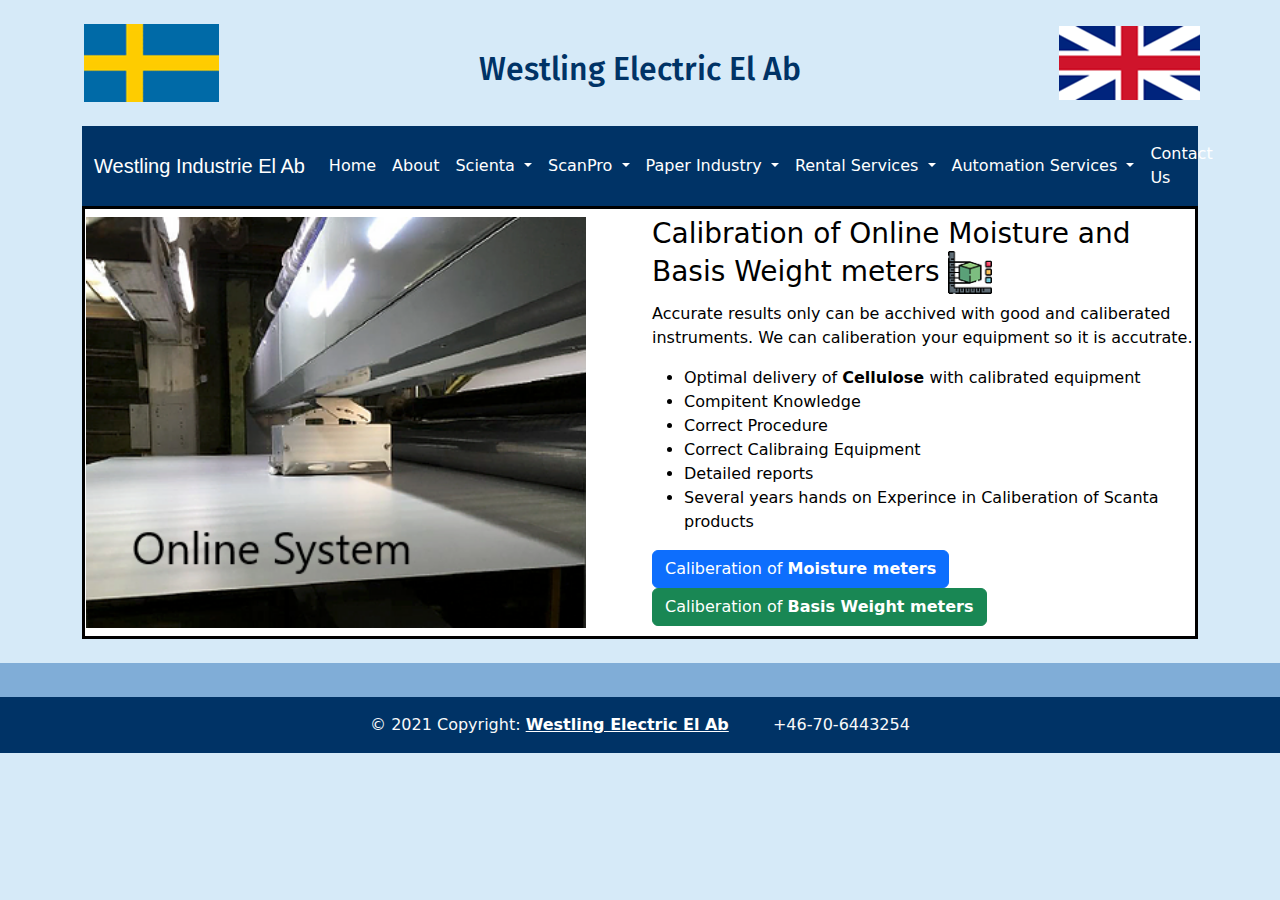
<file: Mikael_Westling_Web4/Scan_Pro_Spare_Parts.html>
<!DOCTYPE HTML>
<html lang="en">
<head>
<meta charset="utf-8">
<meta name="viewport" content="width=device-width, initial-scale=1, shrink-to-fit=no">
<meta name="keywords" content="htmlcss bootstrap, multi level menu, submenu, treeview nav menu examples" />
<meta name="description" content="Bootstrap 5 navbar multilevel treeview examples for any type of project, Bootstrap 5" />  

<title> Westling Industrie El Ab</title>
<link href="images/MWLogo4.png" rel="icon">
<link href="https://cdn.jsdelivr.net/npm/bootstrap@5.0.0-beta2/dist/css/bootstrap.min.css" rel="stylesheet" crossorigin="anonymous">
<script src="https://cdn.jsdelivr.net/npm/bootstrap@5.0.0-beta2/dist/js/bootstrap.bundle.min.js"crossorigin="anonymous"></script>
<link rel="preconnect" href="https://fonts.googleapis.com">
<link rel="preconnect" href="https://fonts.gstatic.com" crossorigin>
<link href="https://fonts.googleapis.com/css2?family=Fira+Sans:wght@600&display=swap" rel="stylesheet">
<link href="Scienta_Calib_Serv.css" type="text/css" rel="stylesheet">
<style type="text/css">
/* ============ desktop view ============ */
@media all and (min-width: 992px) {


	.dropdown-menu li{
		position: relative;
			
	}
	.dropdown-menu .submenu{ 
		display: none;
		position: absolute;
		left:100%; top:-7px;
	}
	.dropdown-menu .submenu-left{ 
		right:100%; left:auto;
	}

	.dropdown-menu > li:hover{ background-color: #f1f1f1 }
	.dropdown-menu > li:hover > .submenu{
		display: block;
		
	}
}	
/* ============ desktop view .end// ============ */

/* ============ small devices ============ */
@media (max-width: 991px) {

.dropdown-menu .dropdown-menu{
		margin-left:0.7rem; margin-right:0.7rem; margin-bottom: .5rem;
		
}
.navbar-custom {
    background-color: #ff5500;
}
.image_sweden {
    width: 10%;
    height: auto;
}
.image_english {
    width: 10%;
    height: auto;
  }


}	
/* ============ small devices .end// ============ */

</style>


<script type="text/javascript">
//	window.addEventListener("resize", function() {
//		"use strict"; window.location.reload(); 
//	});


	document.addEventListener("DOMContentLoaded", function(){
		var myIndex = 0;
carousel();

function carousel() {
  var i;
  var x = document.getElementsByClassName("mySlides");
  for (i = 0; i < x.length; i++) {
    x[i].style.display = "none";  
  }
  myIndex++;
  if (myIndex > x.length) {myIndex = 1}    
  x[myIndex-1].style.display = "block";  
  setTimeout(carousel, 5000);    
}  

    	/////// Prevent closing from click inside dropdown
		document.querySelectorAll('.dropdown-menu').forEach(function(element){
			element.addEventListener('click', function (e) {
			  e.stopPropagation();
			});
		})



		// make it as accordion for smaller screens
		if (window.innerWidth < 992) {

			// close all inner dropdowns when parent is closed
			document.querySelectorAll('.navbar .dropdown').forEach(function(everydropdown){
				everydropdown.addEventListener('hidden.bs.dropdown', function () {
					// after dropdown is hidden, then find all submenus
					  this.querySelectorAll('.submenu').forEach(function(everysubmenu){
					  	// hide every submenu as well
					  	everysubmenu.style.display = 'none';
					  });
				})
			});
			
			document.querySelectorAll('.dropdown-menu a').forEach(function(element){
				element.addEventListener('click', function (e) {
		
				  	let nextEl = this.nextElementSibling;
				  	if(nextEl && nextEl.classList.contains('submenu')) {	
				  		// prevent opening link if link needs to open dropdown
				  		e.preventDefault();
				  		console.log(nextEl);
				  		if(nextEl.style.display == 'block'){
				  			nextEl.style.display = 'none';
				  		} else {
				  			nextEl.style.display = 'block';
				  		}

				  	}
				});
			})
		}
		// end if innerWidth

	}); 
	// DOMContentLoaded  end
</script>

</head>
<body>

<header class="section-header py-4">
	<div class="row header-section">
		<div id="image" class="col-md-3 "><img id="img1" src="images/Swedenflag1.png"/></div>
		<div id="mainHed" class="col-md-6"><H2>Westling Electric El Ab</H2></div>
		<div id="image3" class="col-md-3"><img src="images/Englandflag1.png"/></div>
	</div>
	
</header> <!-- section-header.// -->



<div class="container">

<!-- ============= COMPONENT ============== -->
<nav class="navbar navbar-expand-lg navbar-custom">
 <div class="container-fluid">
 	 <a class="navbar-brand" href="#">Westling Industrie El Ab</a>
  <button class="navbar-toggler" type="button" data-bs-toggle="collapse" data-bs-target="#main_nav"  aria-expanded="false" aria-label="Toggle navigation">
      <span class="navbar-toggler-icon"></span>
    </button>
  <div class="collapse navbar-collapse" id="main_nav">
	

	<ul class="navbar-nav">
		<li class="nav-item active"> <a class="nav-link" href="index.html">Home </a> </li>
		<li class="nav-item"><a class="nav-link" href="#"> About </a></li>
		<li class="nav-item dropdown">
			<a class="nav-link dropdown-toggle" href="Scienta.html" data-bs-toggle="dropdown">  Scienta  </a>
		    <ul class="dropdown-menu">
			  <li><a class="dropdown-item" href="#"> Service &raquo; </a>
			  	 <ul class="submenu dropdown-menu">
				    <li><a class="dropdown-item" href="Scienta_Emg_Ser.html">Emergency Breakdown Service</a></li>
				    <li><a class="dropdown-item" href="Scienta_Maint_Ser.html">Maintenance base by time</a></li>
				 </ul>
			  </li>
			  <li><a class="dropdown-item" href="Scienta_CaliberationServ.html"> Calibration &raquo; </a>
			  	 <ul class="submenu dropdown-menu">
				    <li><a class="dropdown-item" href="Scienta_Calib_Moisture.html">Moisture & Basis Weight</a></li>
				    				 </ul>
			  </li>
		    </ul>
		</li>
		<li class="nav-item dropdown">
			<a class="nav-link dropdown-toggle" href="#" data-bs-toggle="dropdown">  ScanPro  </a>
		    <ul class="dropdown-menu">
			  <li><a class="dropdown-item" href="#"> Spare Parts &raquo; </a>
			  	 <ul class="submenu dropdown-menu">
				    <li><a class="dropdown-item" href="Scan_Pro_Spare_Parts.html">FM-80</a></li>
				    <li><a class="dropdown-item" href="#">EC-90</a></li>
				 </ul>
			  </li>
			  <li><a class="dropdown-item" href="#"> Used Systems &raquo; </a>
			  	 <ul class="submenu dropdown-menu">
				    <li><a class="dropdown-item" href="#">FM-80</a></li>
				    <li><a class="dropdown-item" href="#">EC-90</a></li>
				 </ul>
			  </li>
		    </ul>
		</li>
		
		<li class="nav-item dropdown">
			<a class="nav-link dropdown-toggle" href="#" data-bs-toggle="dropdown">  Paper Industry  </a>
		    <ul class="dropdown-menu">
				<li><a class="dropdown-item" href="#"> 3D-Online Basis weight Measuring </a></li>
				<li><a class="dropdown-item" href="#"> 3D-Online Measuring Moisture </a></li>
				<li><a class="dropdown-item" href="#"> Measuring Water content or Felts	</a></li>
				<li><a class="dropdown-item" href="#"> Kontroll av avvattning, våtsektion, press samt torksektion </a></li>
				<li><a class="dropdown-item" href="#"> Kontroll av avvattning, våtsektion, press samt torksektion </a></li>
				 </ul>
			  </li>
			  <li class="nav-item dropdown">
				<a class="nav-link dropdown-toggle" href="#" data-bs-toggle="dropdown">  Rental Services  </a>
				<ul class="dropdown-menu">
				  <li><a class="dropdown-item" href="#"> Basis Weigh Meter &raquo; </a>
					   <ul class="submenu dropdown-menu">
						<li><a class="dropdown-item" href="#">Portable Machine Systems </a></li>
						<li><a class="dropdown-item" href="#">Machine mounted Systems </a></li>
					</ul>
				  </li>
				  <li><a class="dropdown-item" href="#"> Moisture Meters </a></li>
				  <li><a class="dropdown-item" href="#"> PLC & HMI Programmed</a></li>
				  <li><a class="dropdown-item" href="#"> Drain Pumps with Alarms </a></li>
				  <li><a class="dropdown-item" href="#"> Thermal IR Camara </a></li>
				</ul>
			</li>
			<li class="nav-item dropdown">
				<a class="nav-link dropdown-toggle" href="#" data-bs-toggle="dropdown">  Automation Services  </a>
				<ul class="dropdown-menu">
					<li><a class="dropdown-item" href="#"> CNC Services </a></li>
					<li><a class="dropdown-item" href="#"> PLC Services </a></li>
					<li><a class="dropdown-item" href="#"> Drives Services & HMI Services	</a></li>
					 </ul>
				  </li>
				</ul>
			</li>
		    </ul>
		</li>
		<ul class="navbar-nav ms-auto">
			<li class="nav-item"><a class="nav-link" href="#"> Contact Us </a></li>
		</ul>


		
		

  </div> <!-- navbar-collapse.// -->
 </div> <!-- container-fluid.// -->
</nav>

<!-- ============= COMPONENT END// ============== -->

<section id="gg" class="section-content py-2">
	<div class="row">
		<div class="col-md-6">
			<div class="w3-content w3-section" style="max-width:500px">		
				<img class="mySlides w3-animate-fading" src="images/Scienta_Online_System1.png" style="width:100%">			  
				<img class="mySlides w3-animate-fading" src="images/Calibration_Before1.png" style="width:100%">
				<img class="mySlides w3-animate-fading" src="images/Calibration_After.jpg" style="width:100%">
		
			</div>
		</div>
			
		<div class="col-md-6">
			<H3>Calibration of Online Moisture and Basis Weight meters <img id="emg_icon" src="images/calibrate1.png" alt="Calibrate" width="8%"></H3>
		<p id="ggk2" class=""> 
			Accurate results only can be acchived with good and caliberated instruments. We can caliberation your equipment so it is accutrate.   
			<ul>
				<li>Optimal delivery of <Strong>Cellulose </Strong>with calibrated equipment</li>
				<li>Compitent Knowledge</li>
				<li>Correct Procedure</li>
				<li>Correct Calibraing Equipment</li>
				<li>Detailed reports</li>		
				<li>Several years hands on Experince in Caliberation of Scanta products</li>
			
			  </ul>  	
		</p>

		<a href="Scienta_Calib_Moisture.html" class="btn btn-primary"> Caliberation of <strong id="btnclk"> Moisture meters </strong></a>
		<a href="Scienta_Calib_Basisweight.html" class="btn btn-success"> Caliberation of <strong id="btnclk"> Basis Weight meters </strong></a>
		</div>
		
	</div>
		

</section>

</div><!-- container //  -->
<footer class="text-center text-white mt-4 border-top-1 " style="background-color: #80add7;">
	<!-- Grid container -->
	<div class="container pt-1">
	  <!-- Section: Social media -->
	  <section class="mb-1">
		<!-- Facebook -->
		<a
		  class="btn btn-link btn-floating btn-lg text-light m-1"
		  href="#!"
		  role="button"
		  data-mdb-ripple-color="dark"
		  ><i class="fab fa-facebook-f"></i
		></a>
  
		<!-- Twitter -->
		<a
		  class="btn btn-link btn-floating btn-lg text-light m-1"
		  href="#!"
		  role="button"
		  data-mdb-ripple-color="dark"
		  ><i class="fab fa-twitter"></i
		></a>
  
		<!-- Google -->
		<a
		  class="btn btn-link btn-floating btn-lg text-light m-1"
		  href="#!"
		  role="button"
		  data-mdb-ripple-color="dark"
		  ><i class="fab fa-google"></i>
		</a>
  
		<!-- Instagram -->
		<a
		  class="btn btn-link btn-floating btn-lg text-light m-1"
		  href="#!"
		  role="button"
		  data-mdb-ripple-color="dark"
		  ><i class="fab fa-instagram"></i
		></a>
	  </section>
	  <!-- Section: Social media -->
	</div>
	<!-- Grid container -->
  
	<!-- Copyright -->
	<div class="text-center text-light p-3" style="background-color:#003366 ;">
	  © 2021 Copyright:
	  <a class="foot" href="#">Westling Electric El Ab</a> 	
	  <a class="btn btn-link btn-floating btn-lg text-light m-0"
	  href="#!"
	  role="button"
	  data-mdb-ripple-color="dark">
	  <i class="fa fa-phone fa-flip-horizontal" style="font-size:24px"></i>
	  </a><a class="fw-bold" href="#"><a> +46-70-6443254</a>
	</div>
	<!-- Copyright -->
  </footer>

  
</body>
</html>
</file>
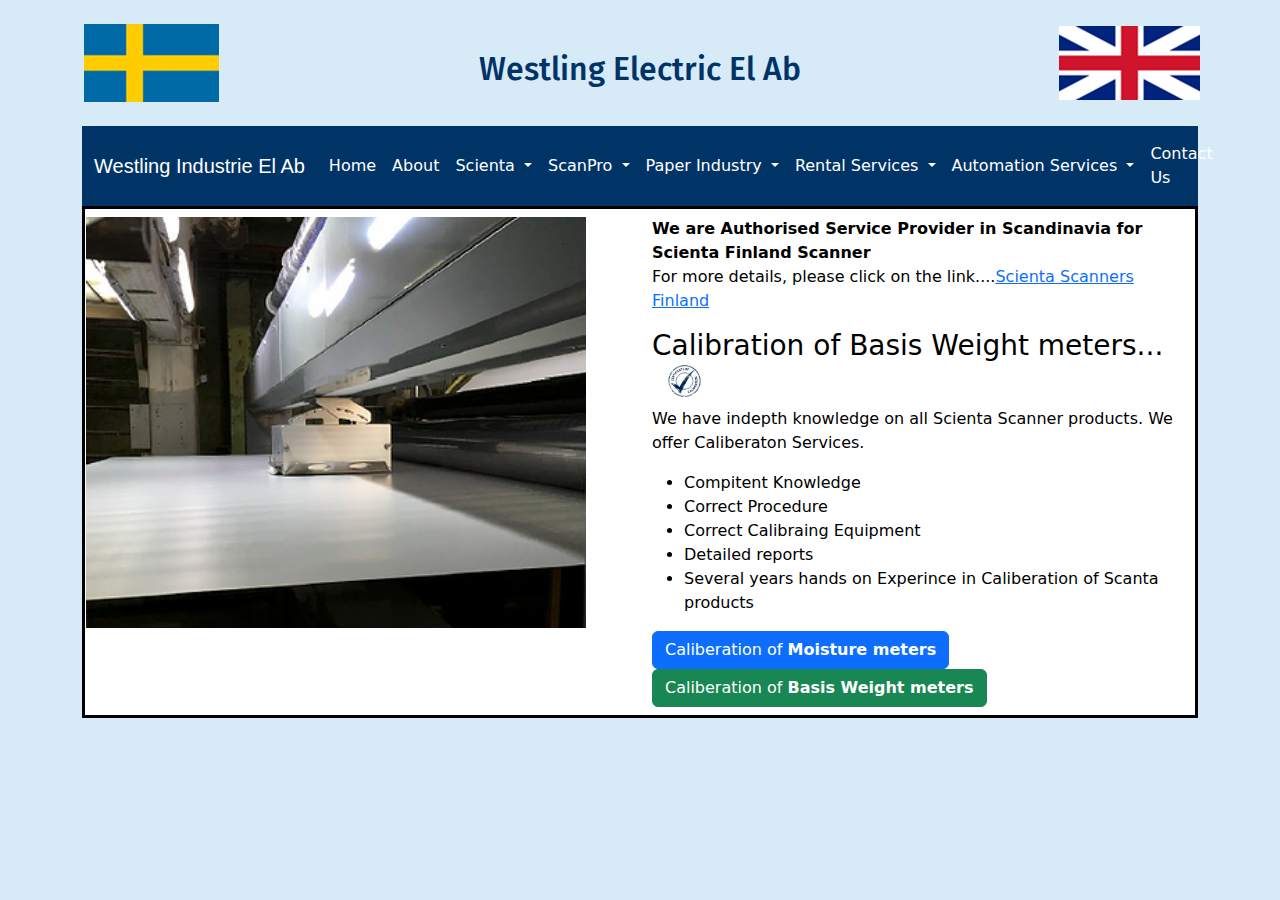
<file: Mikael_Westling_Web4/Scienta_Calib_Basisweight.html>
<!DOCTYPE HTML>
<html lang="en">
<head>
<meta charset="utf-8">
<meta name="viewport" content="width=device-width, initial-scale=1, shrink-to-fit=no">
<meta name="keywords" content="htmlcss bootstrap, multi level menu, submenu, treeview nav menu examples" />
<meta name="description" content="Bootstrap 5 navbar multilevel treeview examples for any type of project, Bootstrap 5" />  

<title> Westling Industrie El Ab</title>
<link href="images/MWLogo4.png" rel="icon">
<link href="https://cdn.jsdelivr.net/npm/bootstrap@5.0.0-beta2/dist/css/bootstrap.min.css" rel="stylesheet" crossorigin="anonymous">
<script src="https://cdn.jsdelivr.net/npm/bootstrap@5.0.0-beta2/dist/js/bootstrap.bundle.min.js"crossorigin="anonymous"></script>
<link rel="preconnect" href="https://fonts.googleapis.com">
<link rel="preconnect" href="https://fonts.gstatic.com" crossorigin>
<link href="https://fonts.googleapis.com/css2?family=Fira+Sans:wght@600&display=swap" rel="stylesheet">
<link href="Scienta_Calib_Serv.css" type="text/css" rel="stylesheet">
<style type="text/css">
/* ============ desktop view ============ */
@media all and (min-width: 992px) {


	.dropdown-menu li{
		position: relative;
			
	}
	.dropdown-menu .submenu{ 
		display: none;
		position: absolute;
		left:100%; top:-7px;
	}
	.dropdown-menu .submenu-left{ 
		right:100%; left:auto;
	}

	.dropdown-menu > li:hover{ background-color: #f1f1f1 }
	.dropdown-menu > li:hover > .submenu{
		display: block;
		
	}
}	
/* ============ desktop view .end// ============ */

/* ============ small devices ============ */
@media (max-width: 991px) {

.dropdown-menu .dropdown-menu{
		margin-left:0.7rem; margin-right:0.7rem; margin-bottom: .5rem;
		
}
.navbar-custom {
    background-color: #ff5500;
}
.image_sweden {
    width: 10%;
    height: auto;
}
.image_english {
    width: 10%;
    height: auto;
  }


}	
/* ============ small devices .end// ============ */

</style>


<script type="text/javascript">
//	window.addEventListener("resize", function() {
//		"use strict"; window.location.reload(); 
//	});


	document.addEventListener("DOMContentLoaded", function(){
		var myIndex = 0;
carousel();

function carousel() {
  var i;
  var x = document.getElementsByClassName("mySlides");
  for (i = 0; i < x.length; i++) {
    x[i].style.display = "none";  
  }
  myIndex++;
  if (myIndex > x.length) {myIndex = 1}    
  x[myIndex-1].style.display = "block";  
  setTimeout(carousel, 3000);    
}  

    	/////// Prevent closing from click inside dropdown
		document.querySelectorAll('.dropdown-menu').forEach(function(element){
			element.addEventListener('click', function (e) {
			  e.stopPropagation();
			});
		})



		// make it as accordion for smaller screens
		if (window.innerWidth < 992) {

			// close all inner dropdowns when parent is closed
			document.querySelectorAll('.navbar .dropdown').forEach(function(everydropdown){
				everydropdown.addEventListener('hidden.bs.dropdown', function () {
					// after dropdown is hidden, then find all submenus
					  this.querySelectorAll('.submenu').forEach(function(everysubmenu){
					  	// hide every submenu as well
					  	everysubmenu.style.display = 'none';
					  });
				})
			});
			
			document.querySelectorAll('.dropdown-menu a').forEach(function(element){
				element.addEventListener('click', function (e) {
		
				  	let nextEl = this.nextElementSibling;
				  	if(nextEl && nextEl.classList.contains('submenu')) {	
				  		// prevent opening link if link needs to open dropdown
				  		e.preventDefault();
				  		console.log(nextEl);
				  		if(nextEl.style.display == 'block'){
				  			nextEl.style.display = 'none';
				  		} else {
				  			nextEl.style.display = 'block';
				  		}

				  	}
				});
			})
		}
		// end if innerWidth

	}); 
	// DOMContentLoaded  end
</script>

</head>
<body>

<header class="section-header py-4">
	<!--<div id="container" style="white-space:nowrap">
		<div id="image" style="display:inline;">
			<img src="images/Swedenflag1.png"/>
		</div>
	
		<div id="texts" style="display:inline; white-space:nowrap;"> 
			Westling Industrie El Ab
		</div>
		<div id="image2" style="display:inline;">
			<img src="images/Englandflag1.png"/>
		</div>
	
	</div>-->
	<div class="row header-section">
		<div id="image" class="col-md-3 "><img id="img1" src="images/Swedenflag1.png"/></div>
		<div id="mainHed" class="col-md-6"><H2>Westling Electric El Ab</H2></div>
		<div id="image3" class="col-md-3"><img src="images/Englandflag1.png"/></div>
	</div>
	
</header> <!-- section-header.// -->



<div class="container">

<!-- ============= COMPONENT ============== -->
<nav class="navbar navbar-expand-lg navbar-custom">
 <div class="container-fluid">
 	 <a class="navbar-brand" href="#">Westling Industrie El Ab</a>
  <button class="navbar-toggler" type="button" data-bs-toggle="collapse" data-bs-target="#main_nav"  aria-expanded="false" aria-label="Toggle navigation">
      <span class="navbar-toggler-icon"></span>
    </button>
  <div class="collapse navbar-collapse" id="main_nav">
	

	<ul class="navbar-nav">
		<li class="nav-item active"> <a class="nav-link" href="index.html">Home </a> </li>
		<li class="nav-item"><a class="nav-link" href="#"> About </a></li>
		<li class="nav-item dropdown">
			<a class="nav-link dropdown-toggle" href="Scienta.html" data-bs-toggle="dropdown">  Scienta  </a>
		    <ul class="dropdown-menu">
			  <li><a class="dropdown-item" href="#"> Service &raquo; </a>
			  	 <ul class="submenu dropdown-menu">
				    <li><a class="dropdown-item" href="Scienta_Emg_Ser.html">Emergency Breakdown Service</a></li>
				    <li><a class="dropdown-item" href="Scienta_Maint_Ser.html">Maintenance base by time</a></li>
				 </ul>
			  </li>
			  <li><a class="dropdown-item" href="Scienta_CaliberationServ.html"> Calibration &raquo; </a>
				<ul class="submenu dropdown-menu">
				 <li><a class="dropdown-item" href="Scienta_Calib_Moisture.html">Moisture</a></li>
				 <li><a class="dropdown-item" href="Scienta_Calib_Basisweight.html">Basis Weight</a></li>
			  </ul>
		   </li>
		    </ul>
		</li>
		<li class="nav-item dropdown">
			<a class="nav-link dropdown-toggle" href="#" data-bs-toggle="dropdown">  ScanPro  </a>
		    <ul class="dropdown-menu">
			  <li><a class="dropdown-item" href="#"> Spare Parts &raquo; </a>
			  	 <ul class="submenu dropdown-menu">
				    <li><a class="dropdown-item" href="#">FM-80</a></li>
				    <li><a class="dropdown-item" href="#">EC-90</a></li>
				 </ul>
			  </li>
			  <li><a class="dropdown-item" href="#"> Used Systems &raquo; </a>
			  	 <ul class="submenu dropdown-menu">
				    <li><a class="dropdown-item" href="#">FM-80</a></li>
				    <li><a class="dropdown-item" href="#">EC-90</a></li>
				 </ul>
			  </li>
		    </ul>
		</li>
		
		<li class="nav-item dropdown">
			<a class="nav-link dropdown-toggle" href="#" data-bs-toggle="dropdown">  Paper Industry  </a>
		    <ul class="dropdown-menu">
				<li><a class="dropdown-item" href="#"> 3D-Online Basis weight Measuring </a></li>
				<li><a class="dropdown-item" href="#"> 3D-Online Measuring Moisture </a></li>
				<li><a class="dropdown-item" href="#"> Measuring Water content or Felts	</a></li>
				<li><a class="dropdown-item" href="#"> Kontroll av avvattning, våtsektion, press samt torksektion </a></li>
				<li><a class="dropdown-item" href="#"> Kontroll av avvattning, våtsektion, press samt torksektion </a></li>
				 </ul>
			  </li>
			  <li class="nav-item dropdown">
				<a class="nav-link dropdown-toggle" href="#" data-bs-toggle="dropdown">  Rental Services  </a>
				<ul class="dropdown-menu">
				  <li><a class="dropdown-item" href="#"> Basis Weigh Meter &raquo; </a>
					   <ul class="submenu dropdown-menu">
						<li><a class="dropdown-item" href="#">Portable Machine Systems </a></li>
						<li><a class="dropdown-item" href="#">Machine mounted Systems </a></li>
					</ul>
				  </li>
				  <li><a class="dropdown-item" href="#"> Moisture Meters </a></li>
				  <li><a class="dropdown-item" href="#"> PLC & HMI Programmed</a></li>
				  <li><a class="dropdown-item" href="#"> Drain Pumps with Alarms </a></li>
				  <li><a class="dropdown-item" href="#"> Thermal IR Camara </a></li>
				</ul>
			</li>
			<li class="nav-item dropdown">
				<a class="nav-link dropdown-toggle" href="#" data-bs-toggle="dropdown">  Automation Services  </a>
				<ul class="dropdown-menu">
					<li><a class="dropdown-item" href="#"> CNC Services </a></li>
					<li><a class="dropdown-item" href="#"> PLC Services </a></li>
					<li><a class="dropdown-item" href="#"> Drives Services & HMI Services	</a></li>
					 </ul>
				  </li>
				</ul>
			</li>
		    </ul>
		</li>
		<ul class="navbar-nav ms-auto">
			<li class="nav-item"><a class="nav-link" href="#"> Contact Us </a></li>
		</ul>


		
		

  </div> <!-- navbar-collapse.// -->
 </div> <!-- container-fluid.// -->
</nav>

<!-- ============= COMPONENT END// ============== -->

<section id="gg" class="section-content py-2">
	<div class="row">
		<div class="col-md-6">
			<div class="w3-content w3-section" style="max-width:500px">		
				<img class="mySlides w3-animate-fading" src="images/Scienta Basis Weight1.png" style="width:100%">			  
				<img class="mySlides w3-animate-fading" src="images/Scienta Basis Weight2.png" style="width:100%">
				<img class="mySlides w3-animate-fading" src="images/Calibration_1.png" style="width:100%">
		
			</div>
		</div>
			
		<div class="col-md-6">
		<p id="ggk1"><strong class="bold">We are Authorised Service Provider in Scandinavia for Scienta Finland Scanner</strong><br> For more details, please click on the link....<a id="scieLink" href="https://scienta.fi/scanners/" target="_blank">Scienta Scanners Finland</a></p>
			<H3>Calibration of Basis Weight meters... <img id="emg_icon" src="images/calibrate2.jpg" alt="Calibrate" width="12%"></H3>
		<p id="ggk2" class=""> 
			We have indepth knowledge on all Scienta Scanner products. We offer Caliberaton Services.  
			<ul>
				
				<li>Compitent Knowledge</li>
				<li>Correct Procedure</li>
				<li>Correct Calibraing Equipment</li>
				<li>Detailed reports</li>		
				<li>Several years hands on Experince in Caliberation of Scanta products</li>
			
			  </ul>  	
		</p>

		<a href="Scienta_Calib_Moisture.html" class="btn btn-primary"> Caliberation of <strong id="btnclk"> Moisture meters </strong></a>
		<a href="Scienta_Calib_Basisweight.html" class="btn btn-success"> Caliberation of <strong id="btnclk"> Basis Weight meters </strong></a>
		</div>
		
	</div>
		

</section>

</div><!-- container //  -->

  
</body>
</html>
</file>
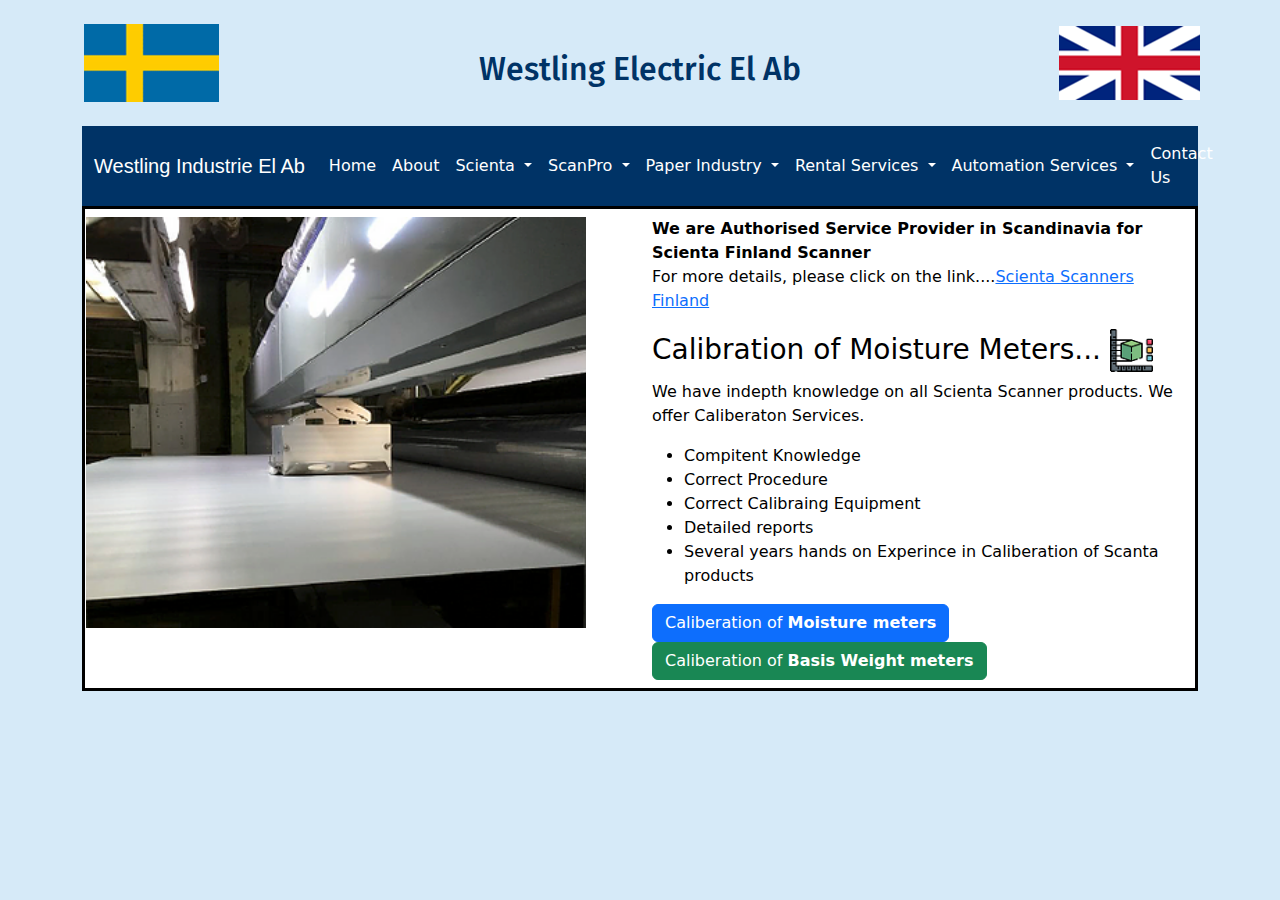
<file: Mikael_Westling_Web4/Scienta_Calib_Moisture.html>
<!DOCTYPE HTML>
<html lang="en">
<head>
<meta charset="utf-8">
<meta name="viewport" content="width=device-width, initial-scale=1, shrink-to-fit=no">
<meta name="keywords" content="htmlcss bootstrap, multi level menu, submenu, treeview nav menu examples" />
<meta name="description" content="Bootstrap 5 navbar multilevel treeview examples for any type of project, Bootstrap 5" />  

<title> Westling Industrie El Ab</title>
<link href="images/MWLogo4.png" rel="icon">
<link href="https://cdn.jsdelivr.net/npm/bootstrap@5.0.0-beta2/dist/css/bootstrap.min.css" rel="stylesheet" crossorigin="anonymous">
<script src="https://cdn.jsdelivr.net/npm/bootstrap@5.0.0-beta2/dist/js/bootstrap.bundle.min.js"crossorigin="anonymous"></script>
<link rel="preconnect" href="https://fonts.googleapis.com">
<link rel="preconnect" href="https://fonts.gstatic.com" crossorigin>
<link href="https://fonts.googleapis.com/css2?family=Fira+Sans:wght@600&display=swap" rel="stylesheet">
<link href="Scienta_Calib_Serv.css" type="text/css" rel="stylesheet">
<style type="text/css">
/* ============ desktop view ============ */
@media all and (min-width: 992px) {


	.dropdown-menu li{
		position: relative;
			
	}
	.dropdown-menu .submenu{ 
		display: none;
		position: absolute;
		left:100%; top:-7px;
	}
	.dropdown-menu .submenu-left{ 
		right:100%; left:auto;
	}

	.dropdown-menu > li:hover{ background-color: #f1f1f1 }
	.dropdown-menu > li:hover > .submenu{
		display: block;
		
	}
}	
/* ============ desktop view .end// ============ */

/* ============ small devices ============ */
@media (max-width: 991px) {

.dropdown-menu .dropdown-menu{
		margin-left:0.7rem; margin-right:0.7rem; margin-bottom: .5rem;
		
}
.navbar-custom {
    background-color: #ff5500;
}
.image_sweden {
    width: 10%;
    height: auto;
}
.image_english {
    width: 10%;
    height: auto;
  }


}	
/* ============ small devices .end// ============ */

</style>


<script type="text/javascript">
//	window.addEventListener("resize", function() {
//		"use strict"; window.location.reload(); 
//	});


	document.addEventListener("DOMContentLoaded", function(){
		var myIndex = 0;
carousel();

function carousel() {
  var i;
  var x = document.getElementsByClassName("mySlides");
  for (i = 0; i < x.length; i++) {
    x[i].style.display = "none";  
  }
  myIndex++;
  if (myIndex > x.length) {myIndex = 1}    
  x[myIndex-1].style.display = "block";  
  setTimeout(carousel, 3000);    
}  

    	/////// Prevent closing from click inside dropdown
		document.querySelectorAll('.dropdown-menu').forEach(function(element){
			element.addEventListener('click', function (e) {
			  e.stopPropagation();
			});
		})



		// make it as accordion for smaller screens
		if (window.innerWidth < 992) {

			// close all inner dropdowns when parent is closed
			document.querySelectorAll('.navbar .dropdown').forEach(function(everydropdown){
				everydropdown.addEventListener('hidden.bs.dropdown', function () {
					// after dropdown is hidden, then find all submenus
					  this.querySelectorAll('.submenu').forEach(function(everysubmenu){
					  	// hide every submenu as well
					  	everysubmenu.style.display = 'none';
					  });
				})
			});
			
			document.querySelectorAll('.dropdown-menu a').forEach(function(element){
				element.addEventListener('click', function (e) {
		
				  	let nextEl = this.nextElementSibling;
				  	if(nextEl && nextEl.classList.contains('submenu')) {	
				  		// prevent opening link if link needs to open dropdown
				  		e.preventDefault();
				  		console.log(nextEl);
				  		if(nextEl.style.display == 'block'){
				  			nextEl.style.display = 'none';
				  		} else {
				  			nextEl.style.display = 'block';
				  		}

				  	}
				});
			})
		}
		// end if innerWidth

	}); 
	// DOMContentLoaded  end
</script>

</head>
<body>

<header class="section-header py-4">
	<!--<div id="container" style="white-space:nowrap">
		<div id="image" style="display:inline;">
			<img src="images/Swedenflag1.png"/>
		</div>
	
		<div id="texts" style="display:inline; white-space:nowrap;"> 
			Westling Industrie El Ab
		</div>
		<div id="image2" style="display:inline;">
			<img src="images/Englandflag1.png"/>
		</div>
	
	</div>-->
	<div class="row header-section">
		<div id="image" class="col-md-3 "><img id="img1" src="images/Swedenflag1.png"/></div>
		<div id="mainHed" class="col-md-6"><H2>Westling Electric El Ab</H2></div>
		<div id="image3" class="col-md-3"><img src="images/Englandflag1.png"/></div>
	</div>
	
</header> <!-- section-header.// -->



<div class="container">

<!-- ============= COMPONENT ============== -->
<nav class="navbar navbar-expand-lg navbar-custom">
 <div class="container-fluid">
 	 <a class="navbar-brand" href="#">Westling Industrie El Ab</a>
  <button class="navbar-toggler" type="button" data-bs-toggle="collapse" data-bs-target="#main_nav"  aria-expanded="false" aria-label="Toggle navigation">
      <span class="navbar-toggler-icon"></span>
    </button>
  <div class="collapse navbar-collapse" id="main_nav">
	

	<ul class="navbar-nav">
		<li class="nav-item active"> <a class="nav-link" href="index.html">Home </a> </li>
		<li class="nav-item"><a class="nav-link" href="#"> About </a></li>
		<li class="nav-item dropdown">
			<a class="nav-link dropdown-toggle" href="Scienta.html" data-bs-toggle="dropdown">  Scienta  </a>
		    <ul class="dropdown-menu">
			  <li><a class="dropdown-item" href="#"> Service &raquo; </a>
			  	 <ul class="submenu dropdown-menu">
				    <li><a class="dropdown-item" href="Scienta_Emg_Ser.html">Emergency Breakdown Service</a></li>
				    <li><a class="dropdown-item" href="Scienta_Maint_Ser.html">Maintenance base by time</a></li>
				 </ul>
			  </li>
			  <li><a class="dropdown-item" href="Scienta_CaliberationServ.html"> Calibration &raquo; </a>
				<ul class="submenu dropdown-menu">
				 <li><a class="dropdown-item" href="Scienta_Calib_Moisture.html">Moisture & Basis Weight</a></li>
			  </ul>
		   </li>
		    </ul>
		</li>
		<li class="nav-item dropdown">
			<a class="nav-link dropdown-toggle" href="#" data-bs-toggle="dropdown">  ScanPro  </a>
		    <ul class="dropdown-menu">
			  <li><a class="dropdown-item" href="#"> Spare Parts &raquo; </a>
			  	 <ul class="submenu dropdown-menu">
				    <li><a class="dropdown-item" href="#">FM-80</a></li>
				    <li><a class="dropdown-item" href="#">EC-90</a></li>
				 </ul>
			  </li>
			  <li><a class="dropdown-item" href="#"> Used Systems &raquo; </a>
			  	 <ul class="submenu dropdown-menu">
				    <li><a class="dropdown-item" href="#">FM-80</a></li>
				    <li><a class="dropdown-item" href="#">EC-90</a></li>
				 </ul>
			  </li>
		    </ul>
		</li>
		
		<li class="nav-item dropdown">
			<a class="nav-link dropdown-toggle" href="#" data-bs-toggle="dropdown">  Paper Industry  </a>
		    <ul class="dropdown-menu">
				<li><a class="dropdown-item" href="#"> 3D-Online Basis weight Measuring </a></li>
				<li><a class="dropdown-item" href="#"> 3D-Online Measuring Moisture </a></li>
				<li><a class="dropdown-item" href="#"> Measuring Water content or Felts	</a></li>
				<li><a class="dropdown-item" href="#"> Kontroll av avvattning, våtsektion, press samt torksektion </a></li>
				<li><a class="dropdown-item" href="#"> Kontroll av avvattning, våtsektion, press samt torksektion </a></li>
				 </ul>
			  </li>
			  <li class="nav-item dropdown">
				<a class="nav-link dropdown-toggle" href="#" data-bs-toggle="dropdown">  Rental Services  </a>
				<ul class="dropdown-menu">
				  <li><a class="dropdown-item" href="#"> Basis Weigh Meter &raquo; </a>
					   <ul class="submenu dropdown-menu">
						<li><a class="dropdown-item" href="#">Portable Machine Systems </a></li>
						<li><a class="dropdown-item" href="#">Machine mounted Systems </a></li>
					</ul>
				  </li>
				  <li><a class="dropdown-item" href="#"> Moisture Meters </a></li>
				  <li><a class="dropdown-item" href="#"> PLC & HMI Programmed</a></li>
				  <li><a class="dropdown-item" href="#"> Drain Pumps with Alarms </a></li>
				  <li><a class="dropdown-item" href="#"> Thermal IR Camara </a></li>
				</ul>
			</li>
			<li class="nav-item dropdown">
				<a class="nav-link dropdown-toggle" href="#" data-bs-toggle="dropdown">  Automation Services  </a>
				<ul class="dropdown-menu">
					<li><a class="dropdown-item" href="#"> CNC Services </a></li>
					<li><a class="dropdown-item" href="#"> PLC Services </a></li>
					<li><a class="dropdown-item" href="#"> Drives Services & HMI Services	</a></li>
					 </ul>
				  </li>
				</ul>
			</li>
		    </ul>
		</li>
		<ul class="navbar-nav ms-auto">
			<li class="nav-item"><a class="nav-link" href="#"> Contact Us </a></li>
		</ul>


		
		

  </div> <!-- navbar-collapse.// -->
 </div> <!-- container-fluid.// -->
</nav>

<!-- ============= COMPONENT END// ============== -->

<section id="gg" class="section-content py-2">
	<div class="row">
		<div class="col-md-6">
			<div class="w3-content w3-section" style="max-width:500px">		
				<img class="mySlides w3-animate-fading" src="images/Scienta Basis Weight1.png" style="width:100%">
				<img class="mySlides w3-animate-fading" src="images/Sensor moisture.png" style="width:100%">							  
				<img class="mySlides w3-animate-fading" src="images/Calibration_1.png" style="width:100%">
		
			</div>
		</div>
			
		<div class="col-md-6">
		<p id="ggk1"><strong class="bold">We are Authorised Service Provider in Scandinavia for Scienta Finland Scanner</strong><br> For more details, please click on the link....<a id="scieLink" href="https://scienta.fi/scanners/" target="_blank">Scienta Scanners Finland</a></p>
			<H3>Calibration of Moisture Meters... <img id="emg_icon" src="images/calibrate1.png" alt="Calibrate" width="8%"></H3>
		<p id="ggk2" class=""> 
			We have indepth knowledge on all Scienta Scanner products. We offer Caliberaton Services.  
			<ul>
				
				<li>Compitent Knowledge</li>
				<li>Correct Procedure</li>
				<li>Correct Calibraing Equipment</li>
				<li>Detailed reports</li>		
				<li>Several years hands on Experince in Caliberation of Scanta products</li>
			
			  </ul>  	
		</p>

		<a href="Scienta_Calib_Moisture.html" class="btn btn-primary"> Caliberation of <strong id="btnclk"> Moisture meters </strong></a>
		<a href="Scienta_Calib_Basisweight.html" class="btn btn-success"> Caliberation of <strong id="btnclk"> Basis Weight meters </strong></a>
		</div>
		
	</div>
		

</section>

</div><!-- container //  -->

  
</body>
</html>
</file>
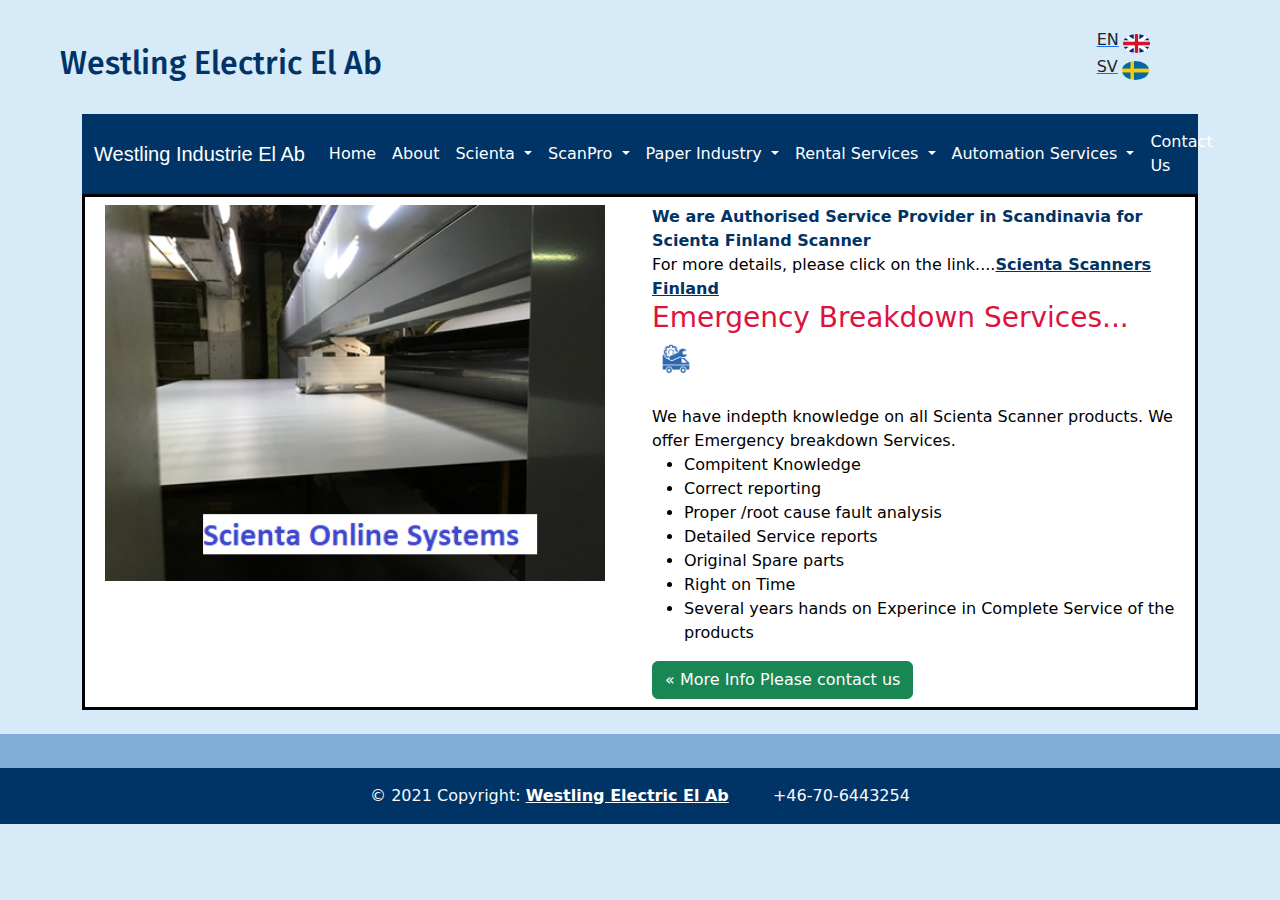
<file: Mikael_Westling_Web4/Scienta_Emg_Ser.html>
<!DOCTYPE HTML>
<html lang="en">
<head>
<meta charset="utf-8">
<meta name="viewport" content="width=device-width, initial-scale=1, shrink-to-fit=no">
<meta name="keywords" content="htmlcss bootstrap, multi level menu, submenu, treeview nav menu examples" />
<meta name="description" content="Bootstrap 5 navbar multilevel treeview examples for any type of project, Bootstrap 5" />  

<title> Westling Industrie El Ab</title>
<link href="images/MWLogo4.png" rel="icon">
<link href="https://cdn.jsdelivr.net/npm/bootstrap@5.0.0-beta2/dist/css/bootstrap.min.css" rel="stylesheet" crossorigin="anonymous">
<script src="https://cdn.jsdelivr.net/npm/bootstrap@5.0.0-beta2/dist/js/bootstrap.bundle.min.js"crossorigin="anonymous"></script>
<link rel="preconnect" href="https://fonts.googleapis.com">
<link rel="preconnect" href="https://fonts.gstatic.com" crossorigin>
<link href="https://fonts.googleapis.com/css2?family=Fira+Sans:wght@600&display=swap" rel="stylesheet">
<link href="Scienta_Emg_style.css" type="text/css" rel="stylesheet">
<style type="text/css">
/* ============ desktop view ============ */
@media all and (min-width: 992px) {


	.dropdown-menu li{
		position: relative;
		
		
	}
	.dropdown-menu .submenu{ 
		display: none;
		position: absolute;
		left:100%; top:-7px;
	}
	.dropdown-menu .submenu-left{ 
		right:100%; left:auto;
	}

	.dropdown-menu > li:hover{ background-color: #f1f1f1 }
	.dropdown-menu > li:hover > .submenu{
		display: block;
		
	}
}	
/* ============ desktop view .end// ============ */

/* ============ small devices ============ */
@media (max-width: 991px) {

.dropdown-menu .dropdown-menu{
		margin-left:0.7rem; margin-right:0.7rem; margin-bottom: .5rem;
		
}
.navbar-custom {
    background-color: #ff5500;
}
.image_sweden {
    width: 10%;
    height: auto;
}
.image_english {
    width: 10%;
    height: auto;
  }


}	
/* ============ small devices .end// ============ */

</style>


<script type="text/javascript">
//	window.addEventListener("resize", function() {
//		"use strict"; window.location.reload(); 
//	});


	document.addEventListener("DOMContentLoaded", function(){
		var myIndex = 0;
carousel();

function carousel() {
  var i;
  var x = document.getElementsByClassName("mySlides");
  for (i = 0; i < x.length; i++) {
    x[i].style.display = "none";  
  }
  myIndex++;
  if (myIndex > x.length) {myIndex = 1}    
  x[myIndex-1].style.display = "block";  
  setTimeout(carousel, 5000);    
}  

    	/////// Prevent closing from click inside dropdown
		document.querySelectorAll('.dropdown-menu').forEach(function(element){
			element.addEventListener('click', function (e) {
			  e.stopPropagation();
			});
		})



		// make it as accordion for smaller screens
		if (window.innerWidth < 992) {

			// close all inner dropdowns when parent is closed
			document.querySelectorAll('.navbar .dropdown').forEach(function(everydropdown){
				everydropdown.addEventListener('hidden.bs.dropdown', function () {
					// after dropdown is hidden, then find all submenus
					  this.querySelectorAll('.submenu').forEach(function(everysubmenu){
					  	// hide every submenu as well
					  	everysubmenu.style.display = 'none';
					  });
				})
			});
			
			document.querySelectorAll('.dropdown-menu a').forEach(function(element){
				element.addEventListener('click', function (e) {
		
				  	let nextEl = this.nextElementSibling;
				  	if(nextEl && nextEl.classList.contains('submenu')) {	
				  		// prevent opening link if link needs to open dropdown
				  		e.preventDefault();
				  		console.log(nextEl);
				  		if(nextEl.style.display == 'block'){
				  			nextEl.style.display = 'none';
				  		} else {
				  			nextEl.style.display = 'block';
				  		}

				  	}
				});
			})
		}
		// end if innerWidth

	}); 
	// DOMContentLoaded  end
</script>

</head>
<body>

<header class="section-header py-4">
	<!--<div id="container" style="white-space:nowrap">
		<div id="image" style="display:inline;">
			<img src="images/Swedenflag1.png"/>
		</div>
	
		<div id="texts" style="display:inline; white-space:nowrap;"> 
			Westling Industrie El Ab
		</div>
		<div id="image2" style="display:inline;">
			<img src="images/Englandflag1.png"/>
		</div>
	
	</div>-->
	<div class="row d-flex justify-content-center align-items-center ms-5">
		<div id="mainHed" class="col-md-10 d-flex justify-content-start align-items-center"><H2>Westling Electric El Ab</H2></div>
		<div class="col-md-2 d-block flex-row justify-content-center align-items-center mx-n4">
			<a href="#" class="d-flex w-auto">
				<h6 class="d-flex justify-content-center align-items-center text-decoration-none text-dark">EN</h6>
				<img class="image_english m-1 rounded-circle d-flex justify-content-center align-items-center " src="images/Englandflag1.png"/>
			</a>
			<a href="#" class="d-flex w-auto">
				<h6 class="d-flex justify-content-center align-items-center text-decoration-none text-dark">SV</h6>
				<img  class="image_sweden m-1 rounded-circle d-flex justify-content-center align-items-center" src="images/Swedenflag1.png"/>
			</div>
			</a>
	</div>
	
</header> <!-- section-header.// -->



<div class="container">

<!-- ============= COMPONENT ============== -->
<nav class="navbar navbar-expand-lg navbar-custom">
 <div class="container-fluid">
 	 <a class="navbar-brand" href="#">Westling Industrie El Ab</a>
  <button class="navbar-toggler" type="button" data-bs-toggle="collapse" data-bs-target="#main_nav"  aria-expanded="false" aria-label="Toggle navigation">
      <span class="navbar-toggler-icon"></span>
    </button>
  <div class="collapse navbar-collapse" id="main_nav">
	

	<ul class="navbar-nav">
		<li class="nav-item active"> <a class="nav-link" href="index.html">Home </a> </li>
		<li class="nav-item"><a class="nav-link" href="#"> About </a></li>
		<li class="nav-item dropdown">
			<a class="nav-link dropdown-toggle" href="Scienta.html" data-bs-toggle="dropdown">  Scienta  </a>
		    <ul class="dropdown-menu">
			  <li><a class="dropdown-item" href="#"> Service &raquo; </a>
			  	 <ul class="submenu dropdown-menu">
				    <li><a class="dropdown-item" href="Scienta_Emg_Ser.html">Emergency Breakdown Service</a></li>
				    <li><a class="dropdown-item" href="Scienta_Maint_Ser.html">Maintenance base by time</a></li>
				 </ul>
			  </li>
			  <li><a class="dropdown-item" href="Scienta_CaliberationServ.html"> Calibration &raquo; </a>
			  	 <ul class="submenu dropdown-menu">
				    <li><a class="dropdown-item" href="Scienta_Calib_Moisture.html">Moisture</a></li>
				    <li><a class="dropdown-item" href="Scienta_Calib_Basisweight.html">Basis Weight</a></li>
				 </ul>
			  </li>
		    </ul>
		</li>
		<li class="nav-item dropdown">
			<a class="nav-link dropdown-toggle" href="#" data-bs-toggle="dropdown">  ScanPro  </a>
		    <ul class="dropdown-menu">
			  <li><a class="dropdown-item" href="#"> Spare Parts &raquo; </a>
			  	 <ul class="submenu dropdown-menu">
				    <li><a class="dropdown-item" href="Scan_Pro_Spare_Parts.html">FM-80</a></li>
				    <li><a class="dropdown-item" href="#">EC-90</a></li>
				 </ul>
			  </li>
			  <li><a class="dropdown-item" href="#"> Used Systems &raquo; </a>
			  	 <ul class="submenu dropdown-menu">
				    <li><a class="dropdown-item" href="#">FM-80</a></li>
				    <li><a class="dropdown-item" href="#">EC-90</a></li>
				 </ul>
			  </li>
		    </ul>
		</li>
		
		<li class="nav-item dropdown">
			<a class="nav-link dropdown-toggle" href="#" data-bs-toggle="dropdown">  Paper Industry  </a>
		    <ul class="dropdown-menu">
				<li><a class="dropdown-item" href="#"> 3D-Online Basis weight Measuring </a></li>
				<li><a class="dropdown-item" href="#"> 3D-Online Measuring Moisture </a></li>
				<li><a class="dropdown-item" href="#"> Measuring Water content or Felts	</a></li>
				<li><a class="dropdown-item" href="#"> Kontroll av avvattning, våtsektion, press samt torksektion </a></li>
				<li><a class="dropdown-item" href="#"> Kontroll av avvattning, våtsektion, press samt torksektion </a></li>
				 </ul>
			  </li>
			  <li class="nav-item dropdown">
				<a class="nav-link dropdown-toggle" href="#" data-bs-toggle="dropdown">  Rental Services  </a>
				<ul class="dropdown-menu">
				  <li><a class="dropdown-item" href="#"> Basis Weigh Meter &raquo; </a>
					   <ul class="submenu dropdown-menu">
						<li><a class="dropdown-item" href="#">Portable Machine Systems </a></li>
						<li><a class="dropdown-item" href="#">Machine mounted Systems </a></li>
					</ul>
				  </li>
				  <li><a class="dropdown-item" href="#"> Moisture Meters </a></li>
				  <li><a class="dropdown-item" href="#"> PLC & HMI Programmed</a></li>
				  <li><a class="dropdown-item" href="#"> Drain Pumps with Alarms </a></li>
				  <li><a class="dropdown-item" href="#"> Thermal IR Camara </a></li>
				</ul>
			</li>
			<li class="nav-item dropdown">
				<a class="nav-link dropdown-toggle" href="#" data-bs-toggle="dropdown">  Automation Services  </a>
				<ul class="dropdown-menu">
					<li><a class="dropdown-item" href="#"> CNC Services </a></li>
					<li><a class="dropdown-item" href="#"> PLC Services </a></li>
					<li><a class="dropdown-item" href="#"> Drives Services & HMI Services	</a></li>
					 </ul>
				  </li>
				</ul>
			</li>
		    </ul>
		</li>
		<ul class="navbar-nav ms-auto">
			<li class="nav-item"><a class="nav-link" href="#"> Contact Us </a></li>
		</ul>


		
		

  </div> <!-- navbar-collapse.// -->
 </div> <!-- container-fluid.// -->
</nav>

<!-- ============= COMPONENT END// ============== -->

<section id="gg" class="section-content py-2">
	<div class="row">
		<div class="col-md-6">
			<div class="w3-content w3-section" style="max-width:500px">		
				<img class="mySlides w3-animate-fading" src="images/Scienta_Online_System.png" style="width:100%">			  
				<img class="mySlides w3-animate-fading" src="images/Scanner9110.png" style="width:90%">
				<img class="mySlides w3-animate-fading" src="images/Scanner9144.png" style="width:100%">
				<img class="mySlides w3-animate-fading" src="images/Scanner9145.png" style="width:100%">				
				<img class="mySlides w3-animate-fading" src="images/Scanner1010.png" style="width:100%">
				<img class="mySlides w3-animate-fading" src="images/SensorSpares.png" style="width:80%">
			</div>
		</div>
			
		<div class="col-md-6">
		<p id="ggk1"><strong class="bold">We are Authorised Service Provider in Scandinavia for Scienta Finland Scanner</strong><br> For more details, please click on the link....<a id="scieLink" href="https://scienta.fi/scanners/" target="_blank">Scienta Scanners Finland</a></p>
			<H3>Emergency Breakdown Services...<img id="emg_icon" src="images/EmService4.jpg" alt="EmgSer" width="9%"></H3>
		<p id="ggk2" class=""> 
			We have indepth knowledge on all Scienta Scanner products. We offer Emergency breakdown Services.  
			<ul>
				
				<li>Compitent Knowledge</li>
				<li>Correct reporting</li>
				<li>Proper /root cause fault analysis</li>
				<li>Detailed Service reports</li>
				<li>Original Spare parts</li>
				<li>Right on Time</li>				
				<li>Several years hands on Experince in Complete Service of the products</li>
			
			  </ul>  	
		</p>

		<a href="https://bootstrap-menu.com/detail-multilevel.html" class="btn btn-success"> &laquo More Info Please contact us </a>
		</div>
		
	</div>
		

</section>

</div><!-- container //  -->
<footer class="text-center text-white mt-4 border-top-1 " style="background-color: #80add7;">
	<!-- Grid container -->
	<div class="container pt-1">
	  <!-- Section: Social media -->
	  <section class="mb-1">
		<!-- Facebook -->
		<a
		  class="btn btn-link btn-floating btn-lg text-light m-1"
		  href="#!"
		  role="button"
		  data-mdb-ripple-color="dark"
		  ><i class="fab fa-facebook-f"></i
		></a>
  
		<!-- Twitter -->
		<a
		  class="btn btn-link btn-floating btn-lg text-light m-1"
		  href="#!"
		  role="button"
		  data-mdb-ripple-color="dark"
		  ><i class="fab fa-twitter"></i
		></a>
  
		<!-- Google -->
		<a
		  class="btn btn-link btn-floating btn-lg text-light m-1"
		  href="#!"
		  role="button"
		  data-mdb-ripple-color="dark"
		  ><i class="fab fa-google"></i>
		</a>
  
		<!-- Instagram -->
		<a
		  class="btn btn-link btn-floating btn-lg text-light m-1"
		  href="#!"
		  role="button"
		  data-mdb-ripple-color="dark"
		  ><i class="fab fa-instagram"></i
		></a>
	  </section>
	  <!-- Section: Social media -->
	</div>
	<!-- Grid container -->
  
	<!-- Copyright -->
	<div class="text-center text-light p-3" style="background-color:#003366 ;">
	  © 2021 Copyright:
	  <a class="foot" href="#">Westling Electric El Ab</a> 	
	  <a class="btn btn-link btn-floating btn-lg text-light m-0"
	  href="#!"
	  role="button"
	  data-mdb-ripple-color="dark">
	  <i class="fa fa-phone fa-flip-horizontal" style="font-size:24px"></i>
	  </a><a class="fw-bold" href="#"><a> +46-70-6443254</a>
	</div>
	<!-- Copyright -->
  </footer>

  
</body>
</html>
</file>
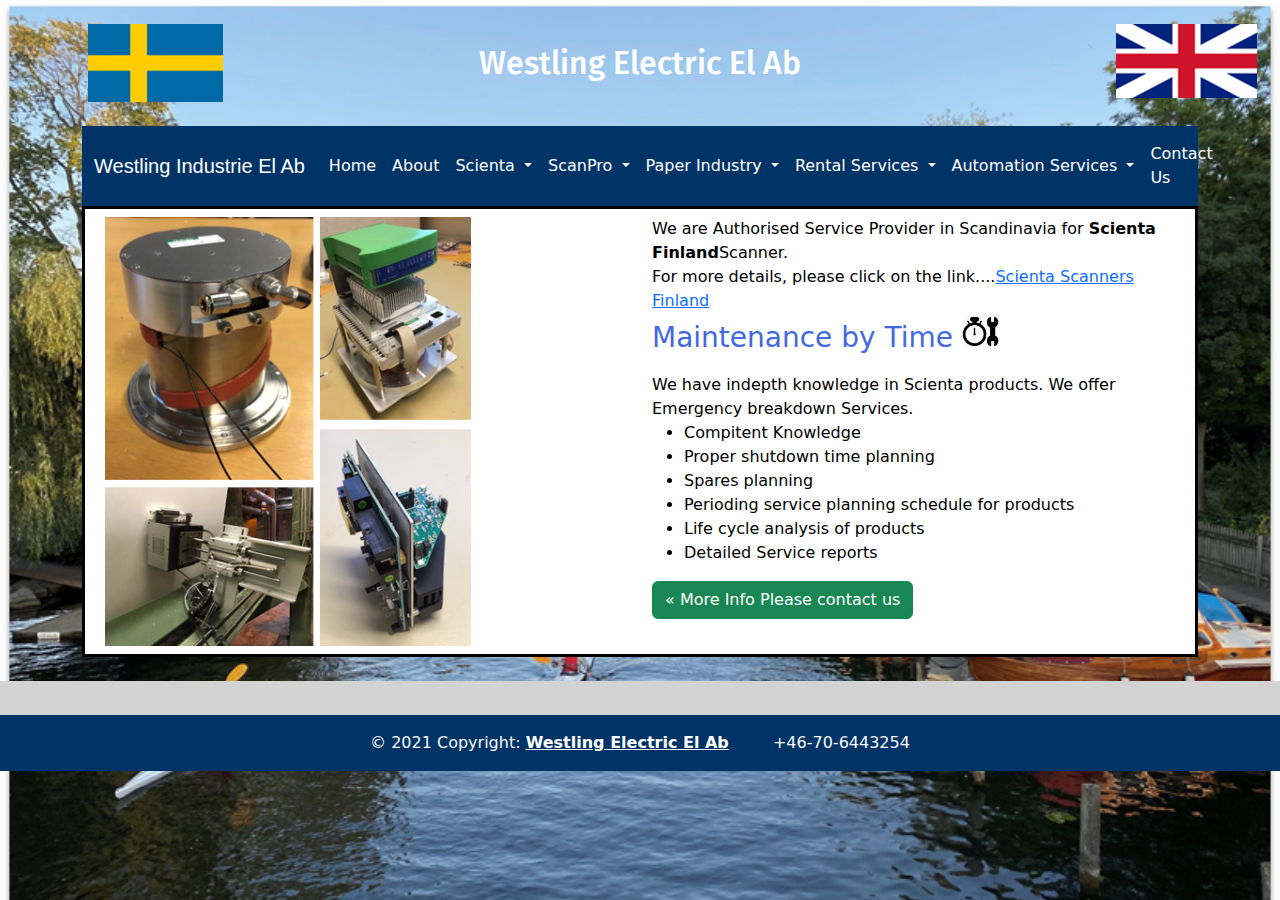
<file: Mikael_Westling_Web4/Scienta_Maint_Ser.html>
<!DOCTYPE HTML>
<html lang="en">
<head>
<meta charset="utf-8">
<meta name="viewport" content="width=device-width, initial-scale=1, shrink-to-fit=no">
<meta name="keywords" content="htmlcss bootstrap, multi level menu, submenu, treeview nav menu examples" />
<meta name="description" content="Bootstrap 5 navbar multilevel treeview examples for any type of project, Bootstrap 5" />  

<title> Westling Industrie El Ab</title>
<link href="images/MWLogo4.png" rel="icon">
<link href="https://cdn.jsdelivr.net/npm/bootstrap@5.0.0-beta2/dist/css/bootstrap.min.css" rel="stylesheet" crossorigin="anonymous">
<script src="https://cdn.jsdelivr.net/npm/bootstrap@5.0.0-beta2/dist/js/bootstrap.bundle.min.js"crossorigin="anonymous"></script>
<link rel="preconnect" href="https://fonts.googleapis.com">
<link rel="preconnect" href="https://fonts.gstatic.com" crossorigin>
<link href="https://fonts.googleapis.com/css2?family=Fira+Sans:wght@600&display=swap" rel="stylesheet">
<link href="Scienta_Maint_style.css" type="text/css" rel="stylesheet">
<link rel="stylesheet" href="https://use.fontawesome.com/releases/v5.7.0/css/all.css" integrity="sha384-lZN37f5QGtY3VHgisS14W3ExzMWZxybE1SJSEsQp9S+oqd12jhcu+A56Ebc1zFSJ" crossorigin="anonymous">

<style type="text/css">
/* ============ desktop view ============ */
@media all and (min-width: 992px) {


	.dropdown-menu li{
		position: relative;
		
		
	}
	.dropdown-menu .submenu{ 
		display: none;
		position: absolute;
		left:100%; top:-7px;
	}
	.dropdown-menu .submenu-left{ 
		right:100%; left:auto;
	}

	.dropdown-menu > li:hover{ background-color: #f1f1f1 }
	.dropdown-menu > li:hover > .submenu{
		display: block;
		
	}
}	
/* ============ desktop view .end// ============ */

/* ============ small devices ============ */
@media (max-width: 991px) {

.dropdown-menu .dropdown-menu{
		margin-left:0.7rem; margin-right:0.7rem; margin-bottom: .5rem;
		
}
.navbar-custom {
    background-color: #ff5500;
}

}	
/* ============ small devices .end// ============ */

</style>


<script type="text/javascript">
//	window.addEventListener("resize", function() {
//		"use strict"; window.location.reload(); 
//	});


	document.addEventListener("DOMContentLoaded", function(){
        

    	/////// Prevent closing from click inside dropdown
		document.querySelectorAll('.dropdown-menu').forEach(function(element){
			element.addEventListener('click', function (e) {
			  e.stopPropagation();
			});
		})



		// make it as accordion for smaller screens
		if (window.innerWidth < 992) {

			// close all inner dropdowns when parent is closed
			document.querySelectorAll('.navbar .dropdown').forEach(function(everydropdown){
				everydropdown.addEventListener('hidden.bs.dropdown', function () {
					// after dropdown is hidden, then find all submenus
					  this.querySelectorAll('.submenu').forEach(function(everysubmenu){
					  	// hide every submenu as well
					  	everysubmenu.style.display = 'none';
					  });
				})
			});
			
			document.querySelectorAll('.dropdown-menu a').forEach(function(element){
				element.addEventListener('click', function (e) {
		
				  	let nextEl = this.nextElementSibling;
				  	if(nextEl && nextEl.classList.contains('submenu')) {	
				  		// prevent opening link if link needs to open dropdown
				  		e.preventDefault();
				  		console.log(nextEl);
				  		if(nextEl.style.display == 'block'){
				  			nextEl.style.display = 'none';
				  		} else {
				  			nextEl.style.display = 'block';
				  		}

				  	}
				});
			})
		}
		// end if innerWidth

	}); 
	// DOMContentLoaded  end
</script>

</head>
<body>

<header class="section-header py-4">
	<!--<div id="container" style="white-space:nowrap">

		<div id="image" style="display:inline;">
			<img src="images/Swedenflag1.png"/>
		</div>
	
		<div id="texts" style="display:inline; white-space:nowrap;"> 
			Westling Industrie El Ab
		</div>
		<div id="image2" style="display:inline;">
			<img src="images/Englandflag1.png"/>
		</div>
	
	</div>-->
	<div class="row">
		<div id="image" class="col-md-3"><img src="images/Swedenflag1.png"/></div>
		<div id="mainHed" class="col-md-6"><H2>Westling Electric El Ab</H2></div>
		<div id="image3" class="col-md-3"><img src="images/Englandflag1.png"/></div>
	</div>
	
</header> <!-- section-header.// -->



<div class="container">

<!-- ============= COMPONENT ============== -->
<nav class="navbar navbar-expand-lg navbar-custom">
 <div class="container-fluid">
 	 <a class="navbar-brand" href="#">Westling Industrie El Ab</a>
  <button class="navbar-toggler" type="button" data-bs-toggle="collapse" data-bs-target="#main_nav"  aria-expanded="false" aria-label="Toggle navigation">
      <span class="navbar-toggler-icon"></span>
    </button>
  <div class="collapse navbar-collapse" id="main_nav">
	

	<ul class="navbar-nav">
		<li class="nav-item active"> <a class="nav-link" href="index.html">Home </a> </li>
		<li class="nav-item"><a class="nav-link" href="#"> About </a></li>
		<li class="nav-item dropdown">
			<a class="nav-link dropdown-toggle" href="Scienta.html" data-bs-toggle="dropdown">  Scienta  </a>
		    <ul class="dropdown-menu">
			  <li><a class="dropdown-item" href="#"> Service &raquo; </a>
			  	 <ul class="submenu dropdown-menu">
				    <li><a class="dropdown-item" href="Scienta_Emg_Ser.html">Emergency Breakdown Service</a></li>
				    <li><a class="dropdown-item" href="#">Maintenance base by time</a></li>
				 </ul>
			  </li>
			  <li><a class="dropdown-item" href="Scienta_CaliberationServ.html"> Calibration &raquo; </a>
			  	 <ul class="submenu dropdown-menu">
				    <li><a class="dropdown-item" href="Scienta_Calib_Moisture.html">Moisture</a></li>
				    <li><a class="dropdown-item" href="Scienta_Calib_Basisweight.html">Basis Weight</a></li>
				 </ul>
			  </li>
		    </ul>
		</li>
		<li class="nav-item dropdown">
			<a class="nav-link dropdown-toggle" href="#" data-bs-toggle="dropdown">  ScanPro  </a>
		    <ul class="dropdown-menu">
			  <li><a class="dropdown-item" href="#"> Spare Parts &raquo; </a>
			  	 <ul class="submenu dropdown-menu">
				    <li><a class="dropdown-item" href="#">FM-80</a></li>
				    <li><a class="dropdown-item" href="#">EC-90</a></li>
				 </ul>
			  </li>
			  <li><a class="dropdown-item" href="#"> Used Systems &raquo; </a>
			  	 <ul class="submenu dropdown-menu">
				    <li><a class="dropdown-item" href="Scan_Pro_Spare_Parts.html">FM-80</a></li>
				    <li><a class="dropdown-item" href="#">EC-90</a></li>
				 </ul>
			  </li>
		    </ul>
		</li>
		
		<li class="nav-item dropdown">
			<a class="nav-link dropdown-toggle" href="#" data-bs-toggle="dropdown">  Paper Industry  </a>
		    <ul class="dropdown-menu">
				<li><a class="dropdown-item" href="#"> 3D-Online Basis weight Measuring </a></li>
				<li><a class="dropdown-item" href="#"> 3D-Online Measuring Moisture </a></li>
				<li><a class="dropdown-item" href="#"> Measuring Water content or Felts	</a></li>
				<li><a class="dropdown-item" href="#"> Kontroll av avvattning, våtsektion, press samt torksektion </a></li>
				<li><a class="dropdown-item" href="#"> Kontroll av avvattning, våtsektion, press samt torksektion </a></li>
				 </ul>
			  </li>
			  <li class="nav-item dropdown">
				<a class="nav-link dropdown-toggle" href="#" data-bs-toggle="dropdown">  Rental Services  </a>
				<ul class="dropdown-menu">
				  <li><a class="dropdown-item" href="#"> Basis Weigh Meter &raquo; </a>
					   <ul class="submenu dropdown-menu">
						<li><a class="dropdown-item" href="#">Portable Machine Systems </a></li>
						<li><a class="dropdown-item" href="#">Machine mounted Systems </a></li>
					</ul>
				  </li>
				  <li><a class="dropdown-item" href="#"> Moisture Meters </a></li>
				  <li><a class="dropdown-item" href="#"> PLC & HMI Programmed</a></li>
				  <li><a class="dropdown-item" href="#"> Drain Pumps with Alarms </a></li>
				  <li><a class="dropdown-item" href="#"> Thermal IR Camara </a></li>
				</ul>
			</li>
			<li class="nav-item dropdown">
				<a class="nav-link dropdown-toggle" href="#" data-bs-toggle="dropdown">  Automation Services  </a>
				<ul class="dropdown-menu">
					<li><a class="dropdown-item" href="#"> CNC Services </a></li>
					<li><a class="dropdown-item" href="#"> PLC Services </a></li>
					<li><a class="dropdown-item" href="#"> Drives Services & HMI Services	</a></li>
					 </ul>
				  </li>
				</ul>
			</li>
		    </ul>
		</li>
		<ul class="navbar-nav ms-auto">
			<li class="nav-item"><a class="nav-link" href="#"> Contact Us </a></li>
		</ul>


		
		

  </div> <!-- navbar-collapse.// -->
 </div> <!-- container-fluid.// -->
</nav>

<!-- ============= COMPONENT END// ============== -->

<section id="gg" class="section-content py-2">
	
	<div class="row">
		<div class="col-md-6">
			<img src="images/SensorSpares.png" alt="#" width="70%">
		</div>
		<div class="col-md-6">
			<p id="ggk1">We are Authorised Service Provider in Scandinavia for <strong class="bold">Scienta Finland</strong>Scanner. <br>For more details, please click on the link....<a href="https://scienta.fi/scanners/" target="_blank">Scienta Scanners Finland</a></p>
			<H3>Maintenance by Time <img id="emg_icon" src="images/MaintBytime2.png" alt="EmgSer" width="7%"></H3>
		<p id="ggk2" class=""> 
			We have indepth knowledge in Scienta products. We offer Emergency breakdown Services.  
			<ul>
				<li>Compitent Knowledge</li>
				<li>Proper shutdown time planning</li>
				<li>Spares planning</li>
				<li>Perioding service planning schedule for products</li>
				<li>Life cycle analysis of products</li>
				<li>Detailed Service reports</li>
			  </ul>  	
		</p>

		<a href="https://bootstrap-menu.com/detail-multilevel.html" class="btn btn-success"> &laquo More Info Please contact us </a>
		</div>
	

</section>

</div><!-- container //  -->
<footer class="text-center text-white mt-4 border-top-1 " style="background-color: lightgrey;">
	<!-- Grid container -->
	<div class="container pt-1">
	  <!-- Section: Social media -->
	  <section class="mb-1">
		<!-- Facebook -->
		<a
		  class="btn btn-link btn-floating btn-lg text-dark m-1"
		  href="#!"
		  role="button"
		  data-mdb-ripple-color="dark"
		  ><i class="fab fa-facebook-f"></i
		></a>
  
		<!-- Twitter -->
		<a
		  class="btn btn-link btn-floating btn-lg text-dark m-1"
		  href="#!"
		  role="button"
		  data-mdb-ripple-color="dark"
		  ><i class="fab fa-twitter"></i
		></a>
  
		<!-- Google -->
		<a
		  class="btn btn-link btn-floating btn-lg text-dark m-1"
		  href="#!"
		  role="button"
		  data-mdb-ripple-color="dark"
		  ><i class="fab fa-google"></i
		></a>
  
		<!-- Instagram -->
		<a
		  class="btn btn-link btn-floating btn-lg text-dark m-1"
		  href="#!"
		  role="button"
		  data-mdb-ripple-color="dark"
		  ><i class="fab fa-instagram"></i
		></a>
	  </section>
	  <!-- Section: Social media -->
	</div>
	<!-- Grid container -->
  
	<!-- Copyright -->
	<!--<div class="text-center text-dark p-3" style="background-color: rgba(0, 0, 0, 0.2);">
	  © 2020 Copyright:
	  <a class="fw-bold" href="https://mdbootstrap.com/">Westling Electric EL AB</a>
	</div>-->
	<div class="text-center text-light p-3" style="background-color:#003366 ;">
		© 2021 Copyright:
		<a class="foot" href="#">Westling Electric El Ab</a> 	
		<a class="btn btn-link btn-floating btn-lg text-light m-0"
		href="#!"
		role="button"
		data-mdb-ripple-color="dark">
		<i class="fa fa-phone fa-flip-horizontal" style="font-size:24px"></i>
		</a><a class="fw-bold" href="#"><a> +46-70-6443254</a>
	  </div>
	  <!-- Copyright -->
	</footer>
  
</body>
</html>
</file>
<file: Mikael_Westling_Web4/AboutusStyle.css>
#image{    
    display:flex;
    justify-content: center;
    align-items: center; 
}
#mainHed{
 display:flex;
 justify-content:center;
 align-items:center;    
 text-align: center;
 font-weight: bolder;
 font-size: 100px;
 padding-top: 20px;
 font-family: 'Fira Sans', sans-serif;

 color:#003366;
}
#image3{    
    display:flex;
    justify-content: center; 
    align-items: center;    
}
/* #image {
    display: grid;
    grid-gap: 1px;
    grid-template-rows: auto auto;
} */
/*
#image img{
    border-radius: 60%;
    width: 15%;
    height: auto;
}
#image3 img{
    border-radius: 60%;
    width: 15%;
    height: auto;
}*/
body{
    background-color:#D6EAF8;
    /* background-image: url(images/MainPicture.png); */
    background-size: cover;    
}
.navbar-custom {
    background-color: #003366;
}


/* change the brand and text color */
.navbar-custom .navbar-brand,
.navbar-custom .navbar-text {
    
    font-family: 'Franklin Gothic Medium', 'Arial Narrow', Arial, sans-serif;
    color: #fff;
}
/* change the link color */
.navbar-custom .navbar-nav .nav-link {
    color: #fff;
}
/* change the color of active or hovered links */
.navbar-custom .nav-item.active .nav-link,
.navbar-custom .nav-item:hover .nav-link {
    color: #fff;}
.ourserHed{
    text-align: center;
    font-weight: bold;
    color: blue;
    padding-bottom: 5px;;
}
.py-5 {
    padding-top: 1rem;
    padding-bottom: 1rem;
}

#gg{
    border: solid black;
    background-color: #fff;
    background-blend-mode:luminosity;
    color: black; 
    padding: 1px;
    background-position: center;
}    
#ggk1{
    color: black;  
  }
#ggk2{
  color:black;  
}
#Sidehead_index{
    padding-top: 0px;
    color: darkred;
}
#Sidehead_index img{
    padding-left: 50px;
    width: 70%;
    height: auto;
}
.foot{
    color: white;
    font-weight: bolder;
}
#header1{
    font-size:30px;
    color: #33a3ff;
}
#ggk3{
    font-family: 'Orbitron', sans-serif; 
    color: #33a3ff;
    font-size:30px;
}
#ggk4{
    font-family: 'Orbitron', sans-serif; 
    color: #33a3ff;
    font-size:20px;
    font-weight: bold;
}
.ourserHed{
         color: #3374ff;
}
#ggk5{
    font-family: 'Orbitron', sans-serif; 
    color: #08080800;
    font-size:20px;
}
</file>
<file: Mikael_Westling_Web4/AutomationServices_Style.css>
#image{    
    display:flex;
    justify-content: center;
    align-items: center; 
}
#mainHed{
 display:flex;
 justify-content:center;
 align-items:center;    
 text-align: center;
 font-weight: bolder;
 font-size: 100px;
 padding-top: 20px;
 font-family: 'Fira Sans', sans-serif;

 color:#003366;
}
#image3{    
    display:flex;
    justify-content: center; 
    align-items: center;    
}
/* #image {
    display: grid;
    grid-gap: 1px;
    grid-template-rows: auto auto;
} */
/*
#image img{
    border-radius: 60%;
    width: 15%;
    height: auto;
}
#image3 img{
    border-radius: 60%;
    width: 15%;
    height: auto;
}*/
body{
    background-color:#D6EAF8;
    /* background-image: url(images/MainPicture.png); */
    background-size: cover;    
}
.navbar-custom {
    background-color: #003366;
}


/* change the brand and text color */
.navbar-custom .navbar-brand,
.navbar-custom .navbar-text {
    
    font-family: 'Franklin Gothic Medium', 'Arial Narrow', Arial, sans-serif;
    color: #fff;
}
/* change the link color */
.navbar-custom .navbar-nav .nav-link {
    color: #fff;
}
/* change the color of active or hovered links */
.navbar-custom .nav-item.active .nav-link,
.navbar-custom .nav-item:hover .nav-link {
    color: #fff;}
.ourserHed{
    text-align: center;
    font-weight: bold;
    color: blue;
    padding-bottom: 5px;;
}
.py-5 {
    padding-top: 1rem;
    padding-bottom: 1rem;
}

#gg{
    border: solid black;
    background-color: #fff;
    background-blend-mode:luminosity;
    color: black; 
    padding: 1px;
    background-position: center;
}    
#ggk1{
    color: black;  
  }
#ggk2{
  color:black;  
}
#Sidehead_index{
    padding-top: 0px;
    color: darkred;
}
#Sidehead_index img{
    padding-left: 50px;
    width: 70%;
    height: auto;
}
.foot{
    color: white;
    font-weight: bolder;
}
#header1{
    font-size:30px;
    color: #33a3ff;
}
#ggk3{
    font-family: 'Orbitron', sans-serif; 
    color: #33a3ff;
    font-size:30px;
}
#ggk4{
    font-family: 'Orbitron', sans-serif; 
    color: #33a3ff;
    font-size:20px;
    font-weight: bold;
}
.ourserHed{
         color: #3374ff;
}
#ggk5{
    font-family: 'Orbitron', sans-serif; 
    color: #08080800;
    font-size:20px;
}
.row {
    display: flex;
   
  }
  
  .column {
    flex: 25%;
    padding: 1px;
    box-shadow:ivory;
    border-style: inherit;
  }
  #pic1{
      padding-left: 50px;
  }
  #pic2{
      padding: 2px;
  }
  #pic3{
      padding-left: 2px;
  }
  #pic4{
    padding-left: 10px;
}
  .head1{
      padding-left: 15px;
      padding-right: 10px;
  }
  .head2{
    padding-left: 15px;
}
  #picbod{
      border-style:outset;
      background-color:#fff;
      padding-top: 20px;
  }
  #myMain1{
      font-family: -apple-system, BlinkMacSystemFont, 'Segoe UI', Roboto, Oxygen, Ubuntu, Cantarell, 'Open Sans', 'Helvetica Neue', sans-serif;
      font-weight: bolder;
      font-style: inherit;
      color:#3374ff;
  }
</file>
<file: Mikael_Westling_Web4/rentalservicesstyle.css>
#image{    
    display:flex;
    justify-content: center;
    align-items: center; 
}
#mainHed{
 display:flex;
 justify-content:center;
 align-items:center;    
 text-align: center;
 font-weight: bolder;
 font-size: 100px;
 padding-top: 20px;
 font-family: 'Fira Sans', sans-serif;
 color:#003366;
}
#image3{    
    display:flex;
    justify-content: center; 
    align-items: center;    
}
/* #image {
    display: grid;
    grid-gap: 1px;
    grid-template-rows: auto auto;
} */
/*
#image img{
    border-radius: 60%;
    width: 15%;
    height: auto;
}
#image3 img{
    border-radius: 60%;
    width: 15%;
    height: auto;
}*/
body{
    background-color:#D6EAF8;
    /* background-image: url(images/MainPicture.png); */
    background-size: cover;    
}
.navbar-custom {
    background-color: #003366;
}


/* change the brand and text color */
.navbar-custom .navbar-brand,
.navbar-custom .navbar-text {
    
    font-family: 'Franklin Gothic Medium', 'Arial Narrow', Arial, sans-serif;
    color: #fff;
}
/* change the link color */
.navbar-custom .navbar-nav .nav-link {
    color: #fff;
}
/* change the color of active or hovered links */
.navbar-custom .nav-item.active .nav-link,
.navbar-custom .nav-item:hover .nav-link {
    color: #fff;}
.ourserHed{
    text-align: center;
    font-weight: bold;
    color: blue;
    padding-bottom: 5px;;
}
.py-5 {
    padding-top: 1rem;
    padding-bottom: 1rem;
}

#gg{
    border: solid black;
    background-color: #fff;
    background-blend-mode:luminosity;
    color: black; 
    padding: 1px;
    background-position: center;
}    
#ggk1{
    color: black;  
  }
#ggk2{
  color:black;  
}
#Sidehead_index{
    padding-top: 0px;
    color: darkred;
}
#Sidehead_index img{
    padding-left: 50px;
    width: 70%;
    height: auto;
}
.foot{
    color: white;
    font-weight: bolder;
}
</file>
<file: Mikael_Westling_Web4/Scienta_Calib_Serv.css>
#image{    
  display:flex;
  justify-content: center;
  align-items: center; 
}
#mainHed{
display:flex;
justify-content:center;
align-items:center;    
text-align: center;
font-weight: bolder;
font-size: 100px;
padding-top: 20px;
font-family: 'Fira Sans', sans-serif;
color:#003366;
}
#image3{    
  display:flex;
  justify-content: center; 
  align-items: center;    
}
/* #image {
  display: grid;
  grid-gap: 1px;
  grid-template-rows: auto auto;
} */
/*
#image img{
  border-radius: 60%;
  width: 15%;
  height: auto;
}
#image3 img{
  border-radius: 60%;
  width: 15%;
  height: auto;
}*/
body{
  background-color:#D6EAF8;
  /* background-image: url(images/MainPicture.png); */
  background-size: cover;    
}
.navbar-custom {
  background-color: #003366;
}


/* change the brand and text color */
.navbar-custom .navbar-brand,
.navbar-custom .navbar-text {
  
  font-family: 'Franklin Gothic Medium', 'Arial Narrow', Arial, sans-serif;
  color: #fff;
}
/* change the link color */
.navbar-custom .navbar-nav .nav-link {
  color: #fff;
}
/* change the color of active or hovered links */
.navbar-custom .nav-item.active .nav-link,
.navbar-custom .nav-item:hover .nav-link {
  color: #fff;}
.ourserHed{
  text-align: center;
  font-weight: bold;
  color: blue;
  padding-bottom: 5px;;
}
.py-5 {
  padding-top: 1rem;
  padding-bottom: 1rem;
}

#gg{
  border: solid black;
  background-color: #fff;
  background-blend-mode:luminosity;
  color: black; 
  padding: 1px;
  background-position: center;
}    
#ggk1{
  color: black;  
}
#ggk2{
color:black;  
}
#Sidehead_index{
  padding-top: 0px;
  color: darkred;
}
#Sidehead_index img{
  padding-left: 50px;
  width: 70%;
  height: auto;
}
.foot{
  color: white;
  font-weight: bolder;
}
</file>
<file: Mikael_Westling_Web4/Scienta_Emg_style.css>
.image_english {
    width: 15%;
    height: auto;
  }
#emg_icon{
padding-bottom: 15px;
margin: 0%;
padding-top: 0%;
padding-left: 0%;
padding-right: 0%;
  }
  strong {
      color: #003366;
  }
  #scieLink{
    color: #003366;
    font-weight: bolder;
  }

  p{
      margin-top: 0;
      margin-bottom: 0;
  }
  h3{
      color:crimson;
  }
  
  #mainHed {
    text-align: center;
    font-weight: bolder;
    font-size: 100px;
    padding-top: 20px;
    font-family: "Fira Sans", sans-serif;
    
  
    color: #003366;
  }
  .image_sweden {
    width: 15%;
    height: auto;
  }
  body {
    background-image: url();
    background-color:#D6EAF8;
    background-size: cover;
  }
  .navbar-custom {
    background-color: #003366;
  }
  
  /* change the brand and text color */
  .navbar-custom .navbar-brand,
  .navbar-custom .navbar-text {
    font-family: "Franklin Gothic Medium", "Arial Narrow", Arial, sans-serif;
    color: #fff;
  }
  /* change the link color */
  .navbar-custom .navbar-nav .nav-link {
    color: #fff;
  }
  /* change the color of active or hovered links */
  .navbar-custom .nav-item.active .nav-link,
  .navbar-custom .nav-item:hover .nav-link {
    color: #fff;
  }
  
  #gg {
    border: solid black;
    background-color: #fff;
    background-blend-mode: luminosity;
    color: black;
    padding: 20px;
    background-position: center;
  }
  #ggk1 {
    color: black;
  }
  #ggk2 {
    color: black;
  }
  .foot{
    color: white;
    font-weight: bolder;
}
</file>
<file: Mikael_Westling_Web4/Scienta_Maint_style.css>
#image{    
    float: left;
    padding-left: 100px; 
}
#mainHed{    
 text-align: center;
 font-weight: bolder;
 font-size: 100px;
 padding-top: 20px;
 font-family: 'Fira Sans', sans-serif;
 

   color:#fff;
}
#image3{    
    float: left;
    padding-left: 150px; 
}
body{
    background-image: url(images/MainPicture.png);
    background-size: cover;
}
.navbar-custom {
    background-color: #003366;
}
p{
    margin-top: 0;
    margin-bottom: 0;
}
h3{
    color:royalblue;
}
#emg_icon{
    padding-bottom: 15px;
    margin: 0%;
    padding-top: 0%;
    padding-left: 0%;
    padding-right: 0%;
}

/* change the brand and text color */
.navbar-custom .navbar-brand,
.navbar-custom .navbar-text {
    font-family: "Franklin Gothic Medium", "Arial Narrow", Arial, sans-serif;
    color: #fff;
}
/* change the link color */
.navbar-custom .navbar-nav .nav-link {
    color: #fff;
}
/* change the color of active or hovered links */
.navbar-custom .nav-item.active .nav-link,
.navbar-custom .nav-item:hover .nav-link {
    color: #fff;}

    #gg{
    border: solid black;
    background-color: #fff;
    ;
    background-blend-mode:luminosity;
    color: black; 
    padding: 20px;
    background-position: center;
}    
#ggk1{
    color: black;  
  }
#ggk2{
  color:black;  
}
.foot{
    color: white;
    font-weight: bolder;
}
</file>
